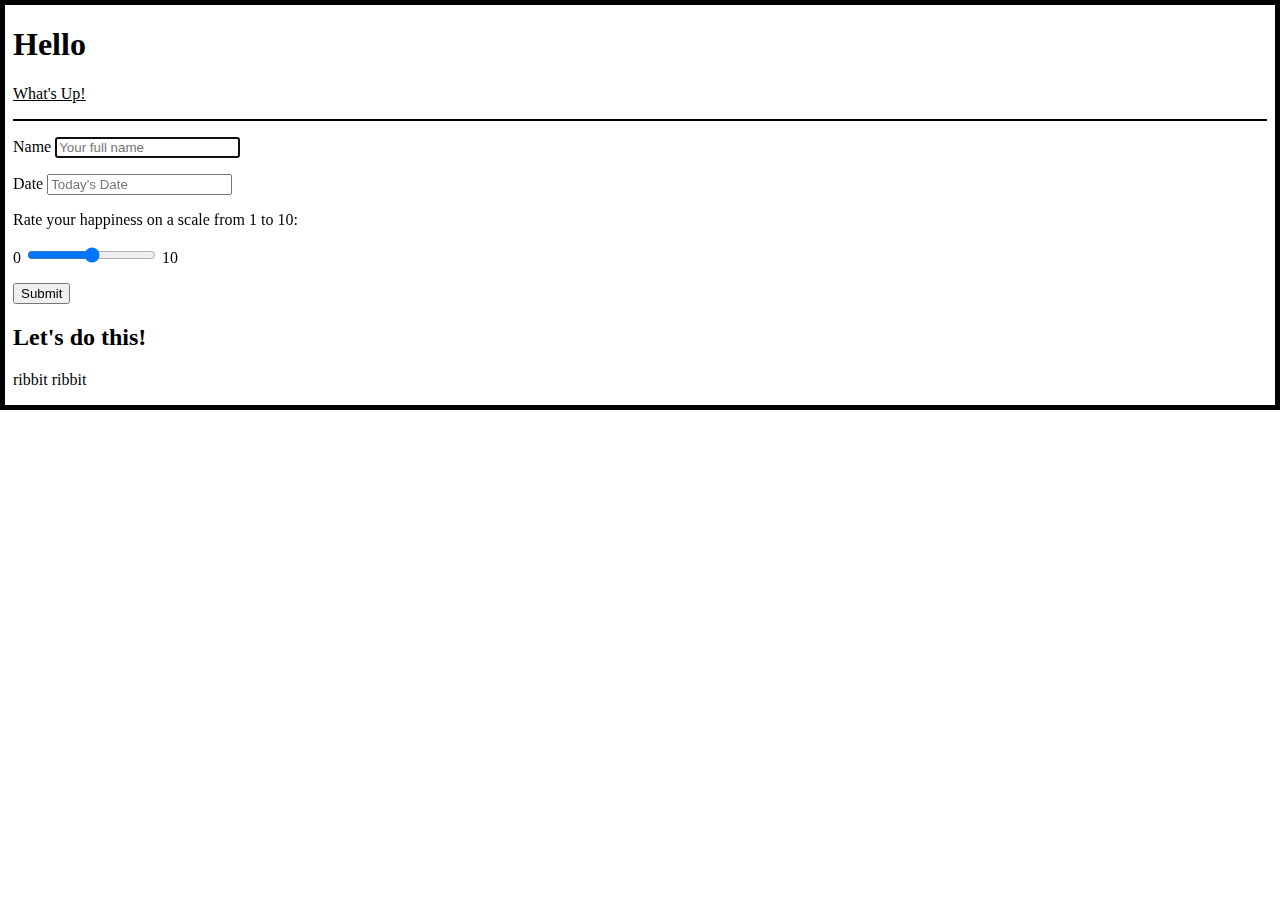
<file: Unnamed Site 2/cis152/index.html>
<!DOCTYPE html>
<html>
<head>
<meta charset="utf-8">
<title>Amazon ripoff</title>
<link rel="stylesheet" type="text/css" href="mystyle.css">
</head>

<body>

<header>
	<h1>Hello</h1>
	<p style="text-decoration: underline;">What's Up!</p>
</header>
<div id="container">
	<form name="FormUno" method="post" action="">
		<p>
			<label for="name">Name </label>
			<input type="text" name="name" id="name" placeholder="Your full name" autofocus required>
		</p>
		<p>
			<label for="date">Date </label>
			<input type="text" date="date" id="date" placeholder="Today's Date" autofocus required>
		</p>
        <p>
            <label for="age">Rate your happiness on a scale from 1 to 10:
            </label>
		</p>
        <p>
            0 <input type="range" name="age" id="age" min="0" max="10"> 10
        </p>
        <p>
           	<input type="submit" name="submit" id="submit" value="Submit">
       	</p>
	</form>
</div>
<section>
	<h2>Let's do this!</h2>
	<p>ribbit ribbit</p>
</section>
</body>
</html>
</file>
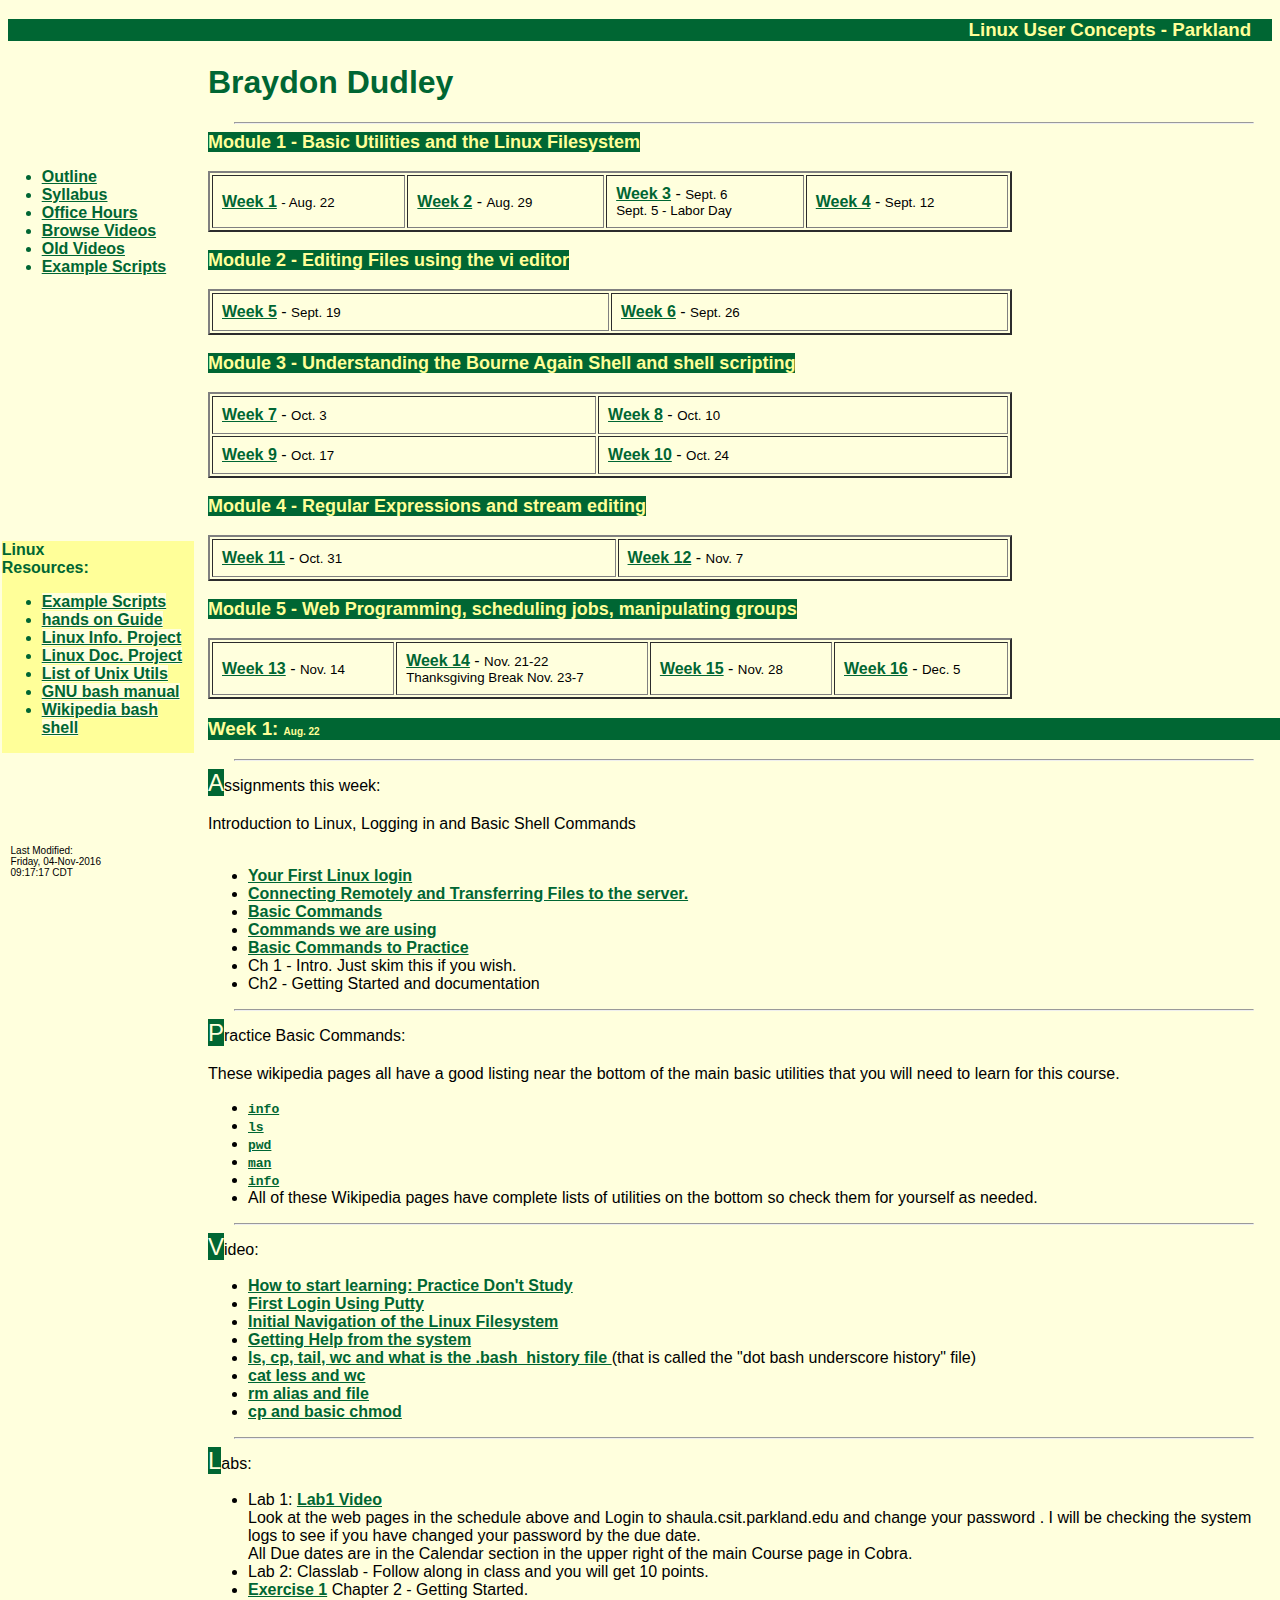
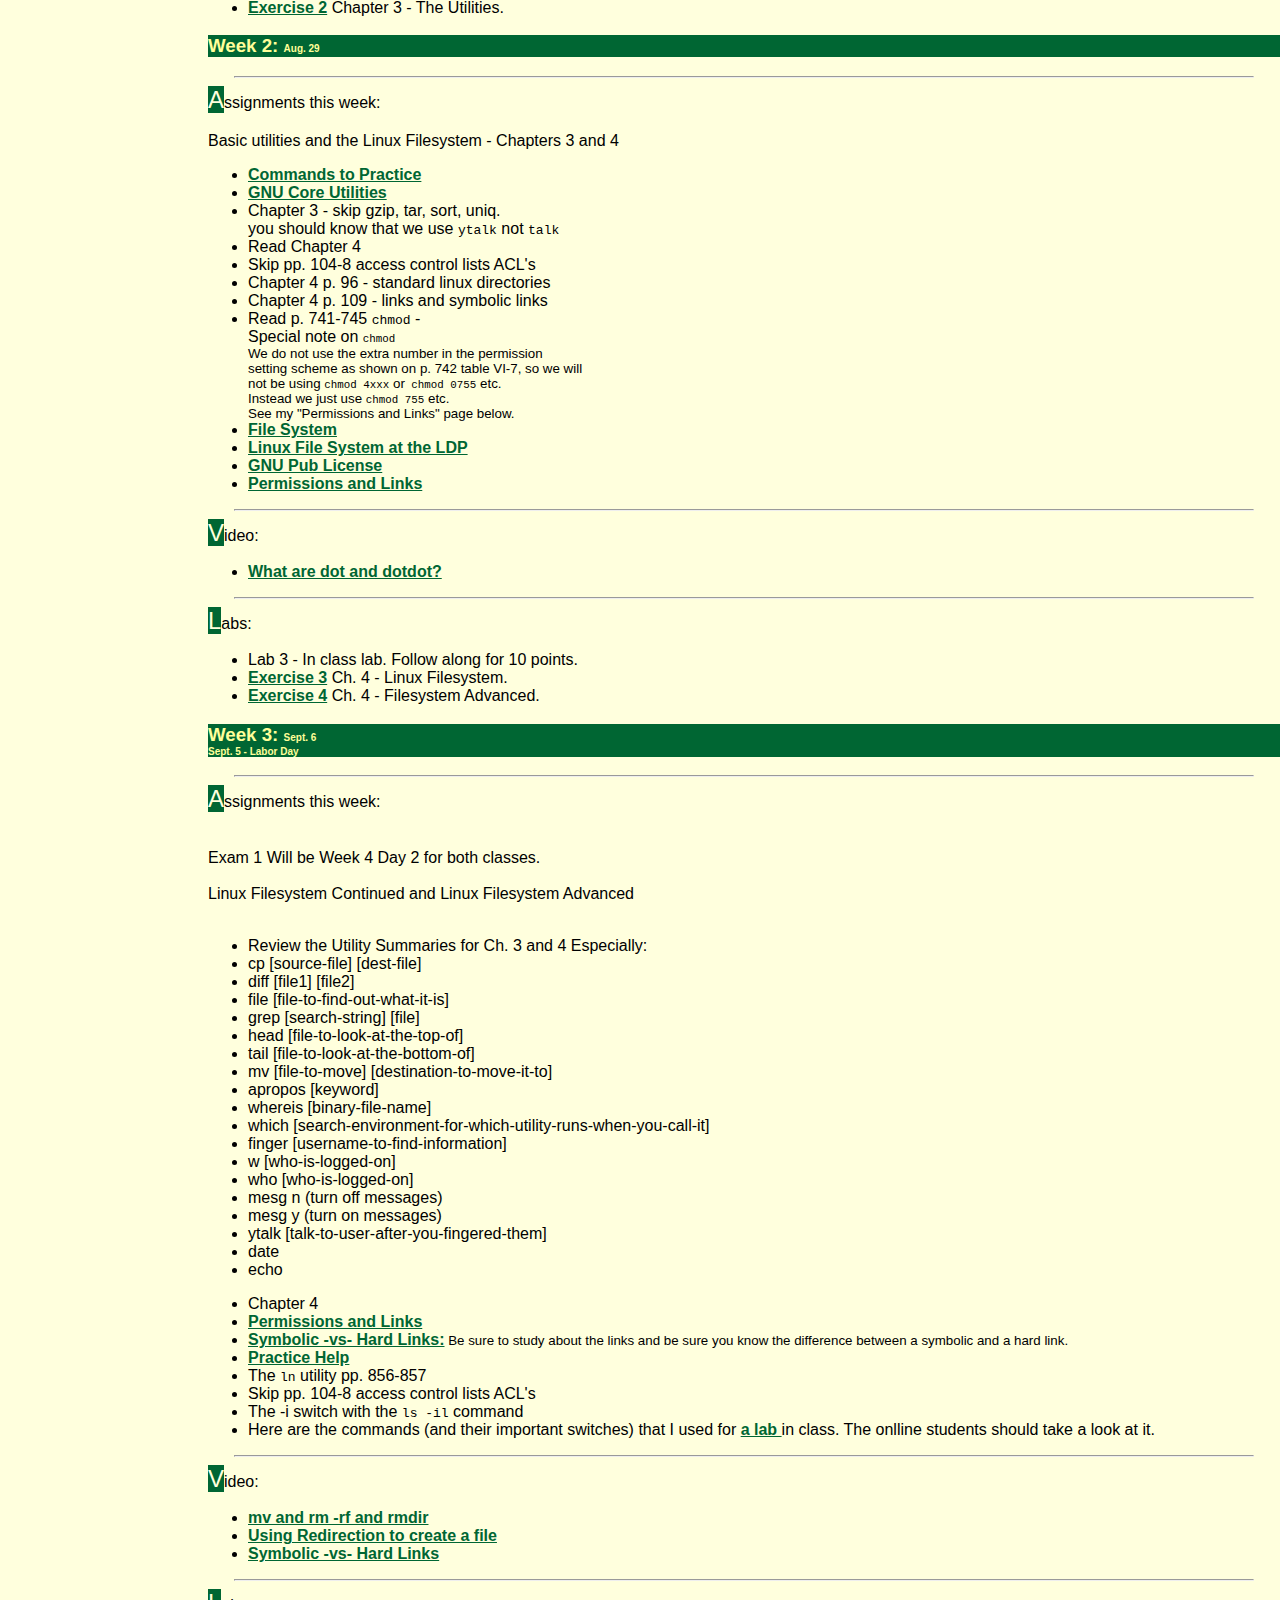
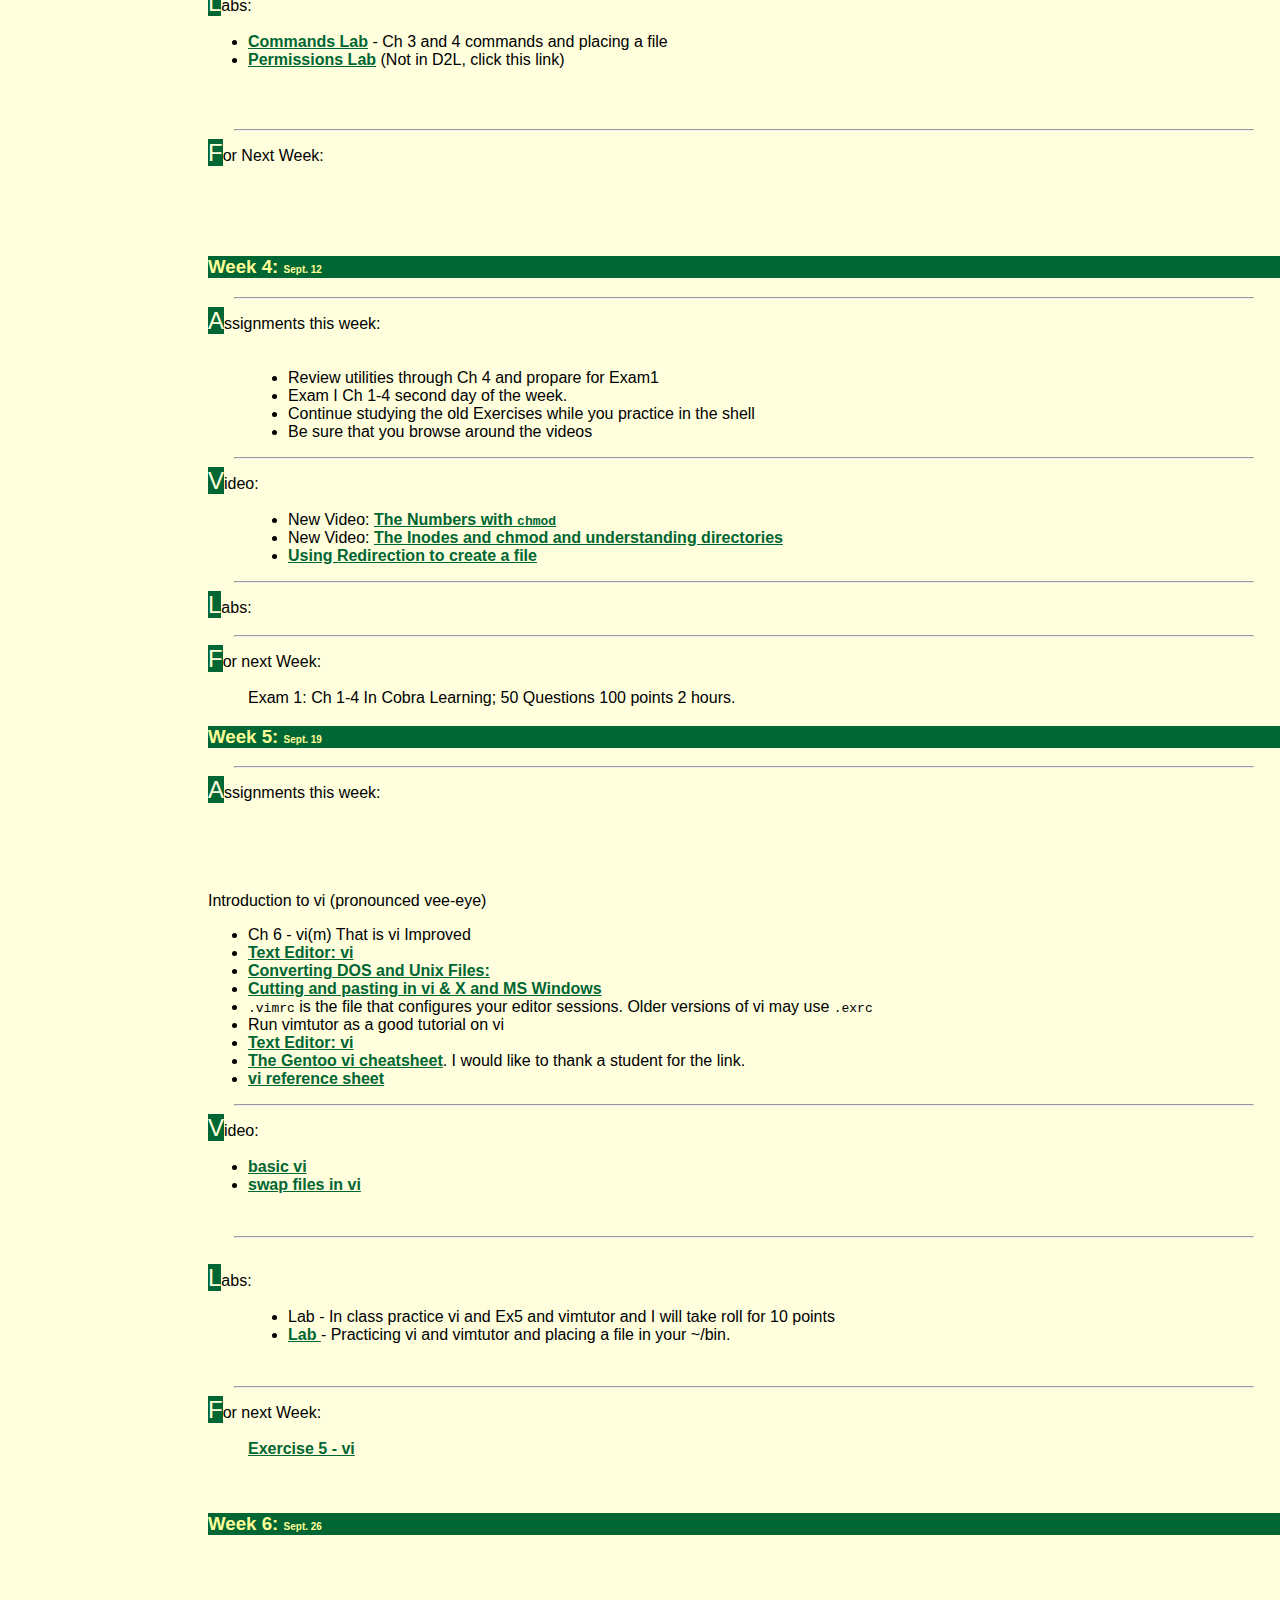
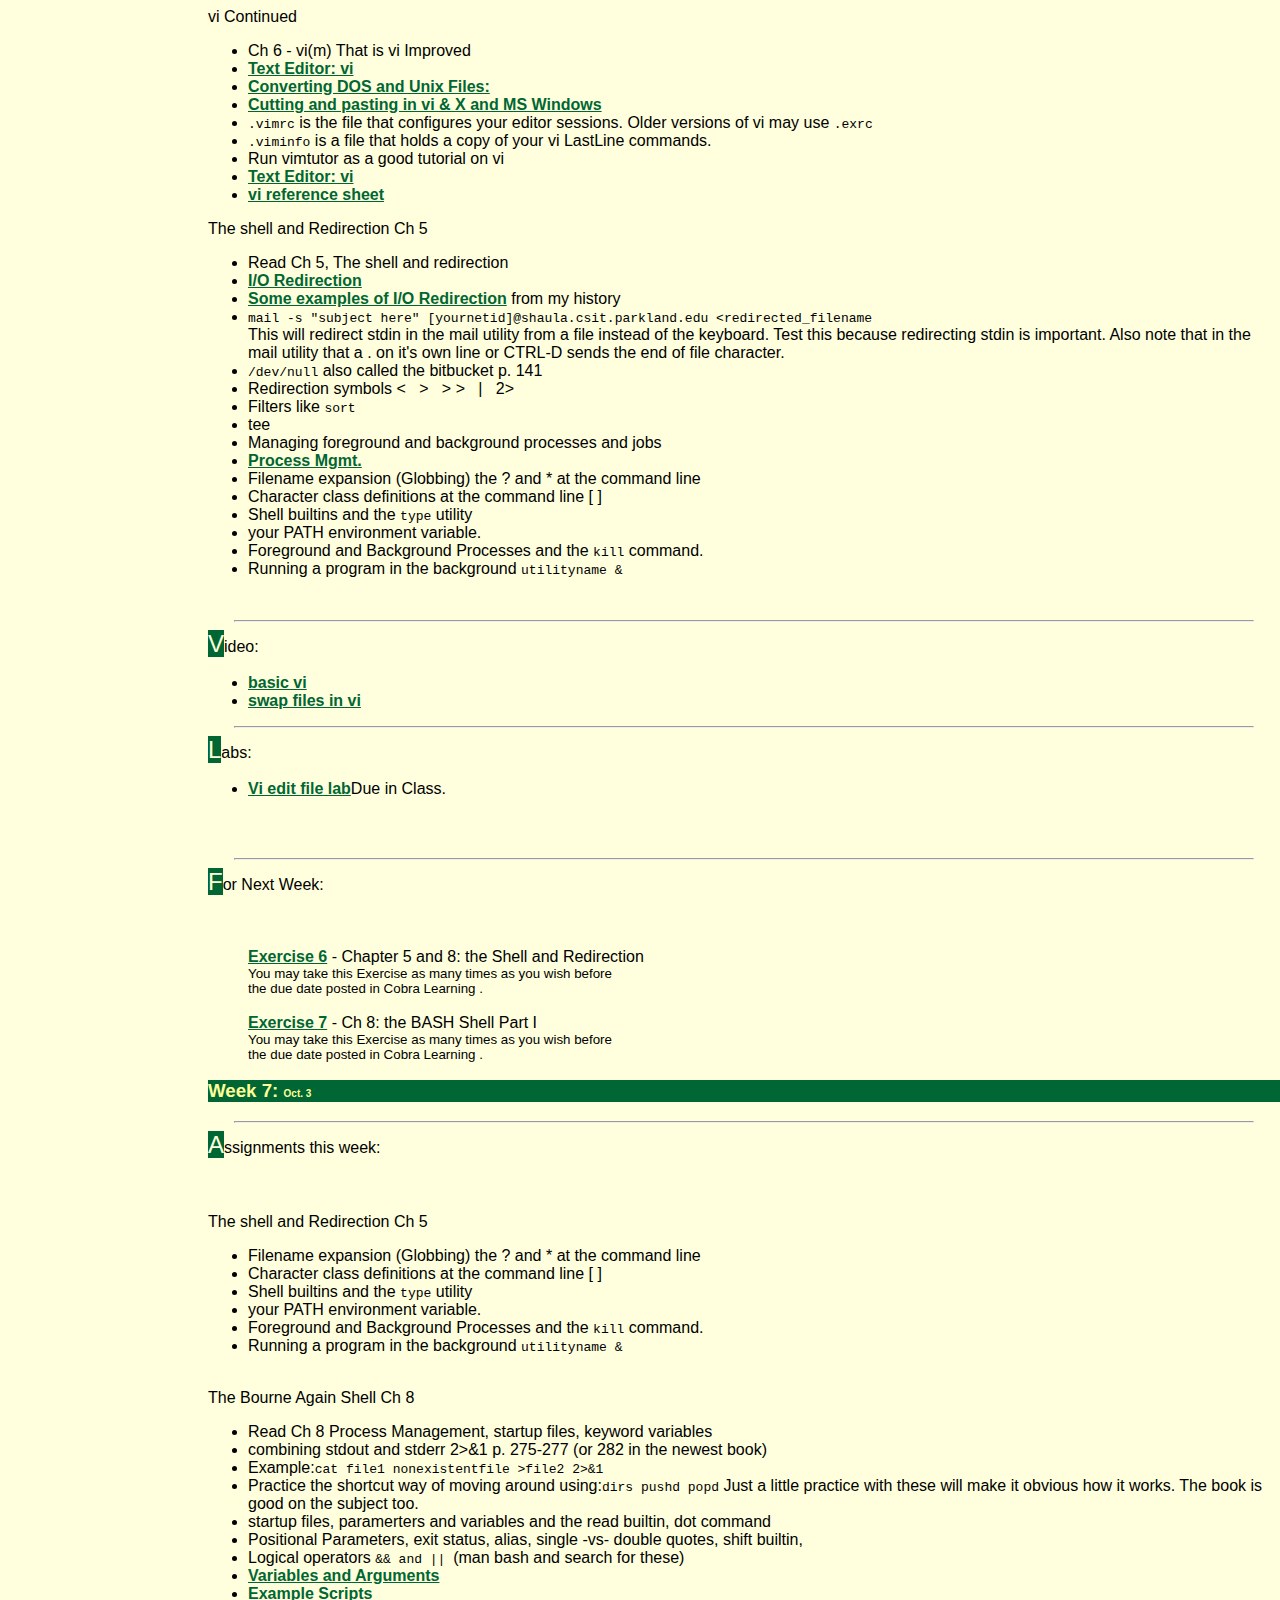
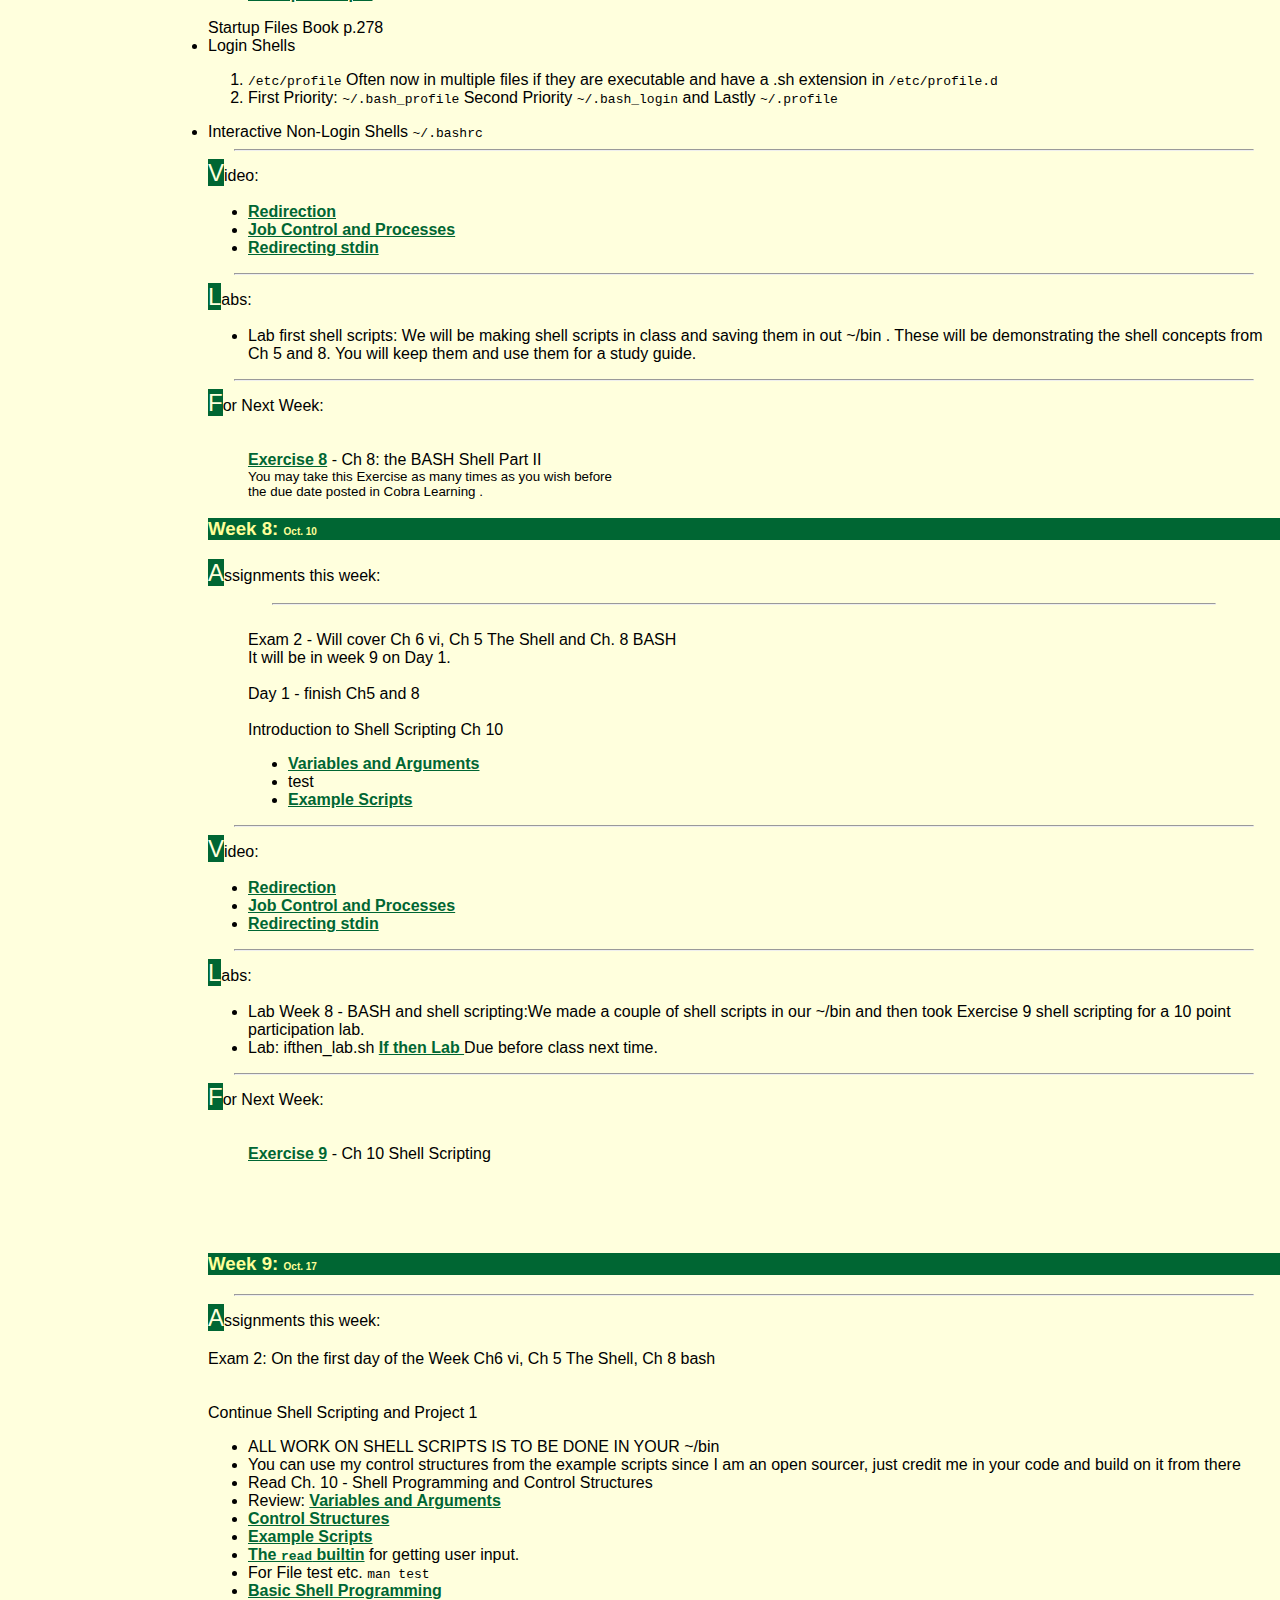
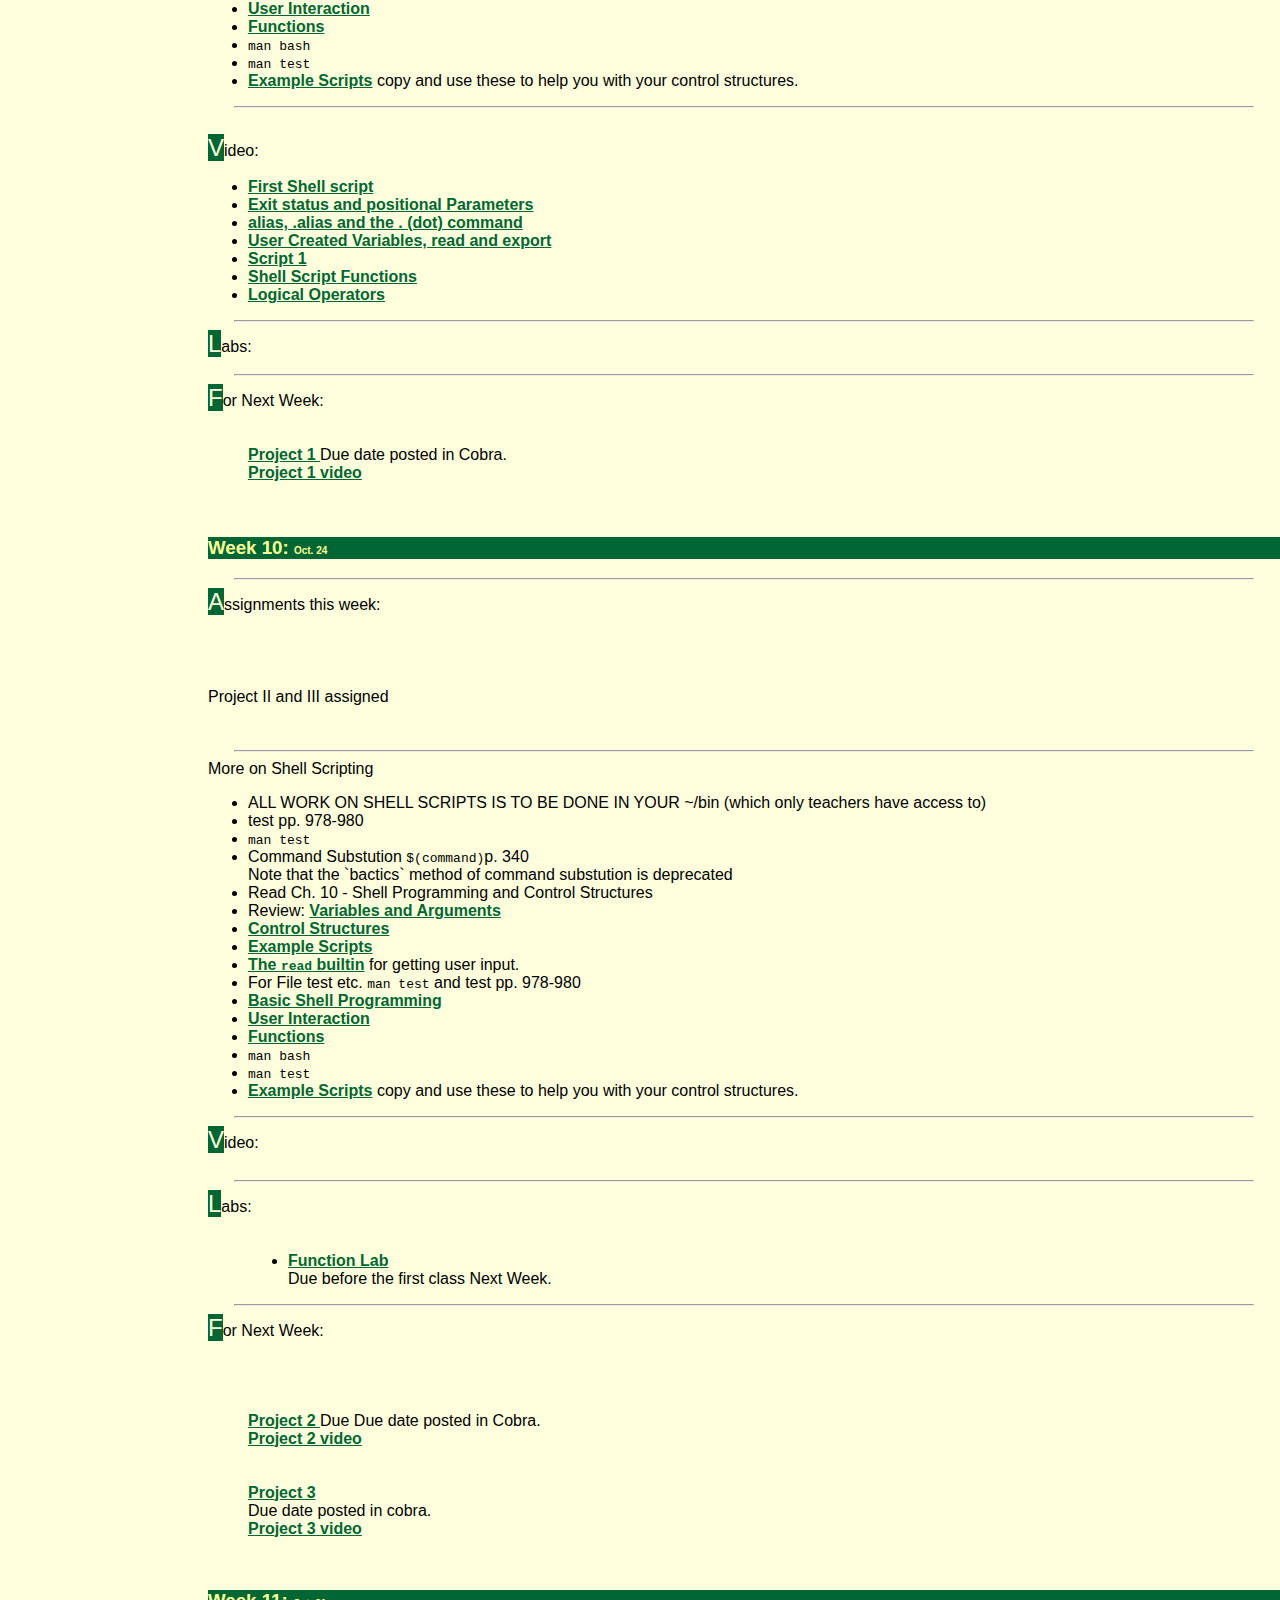
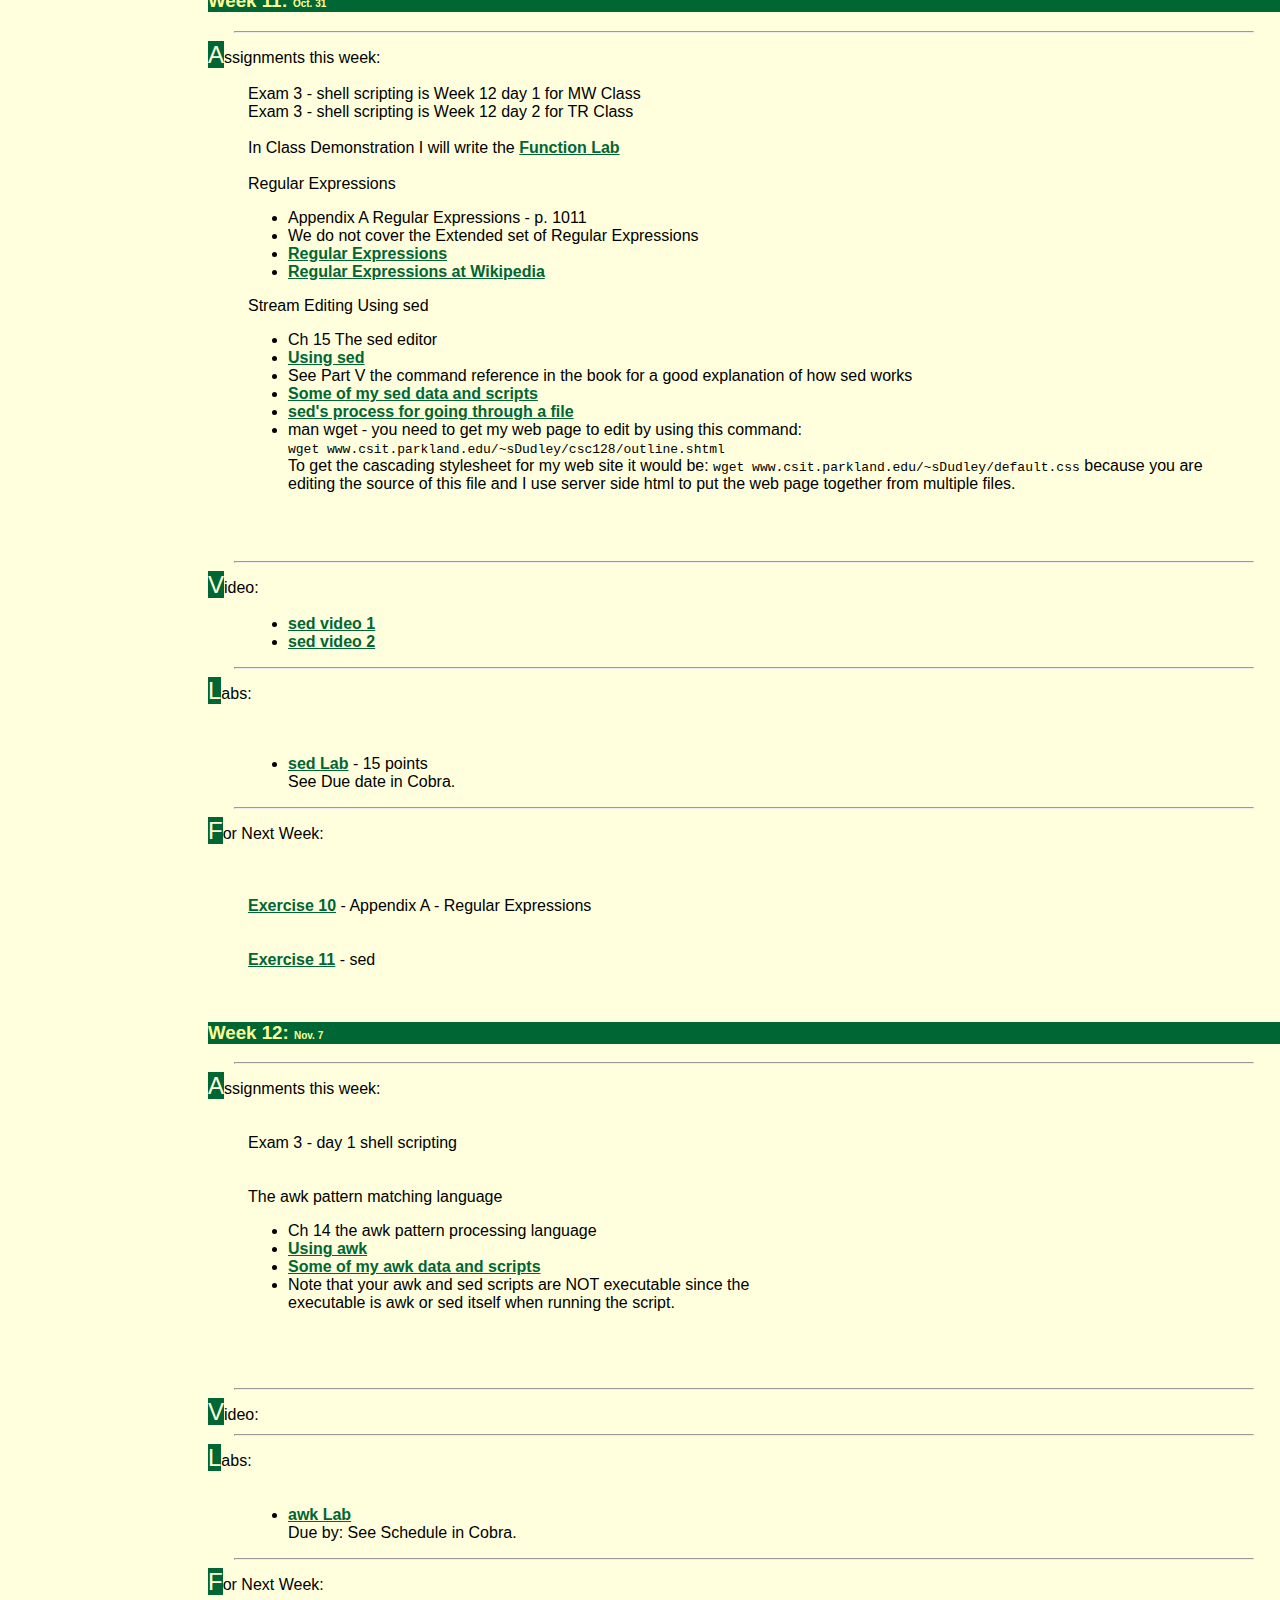
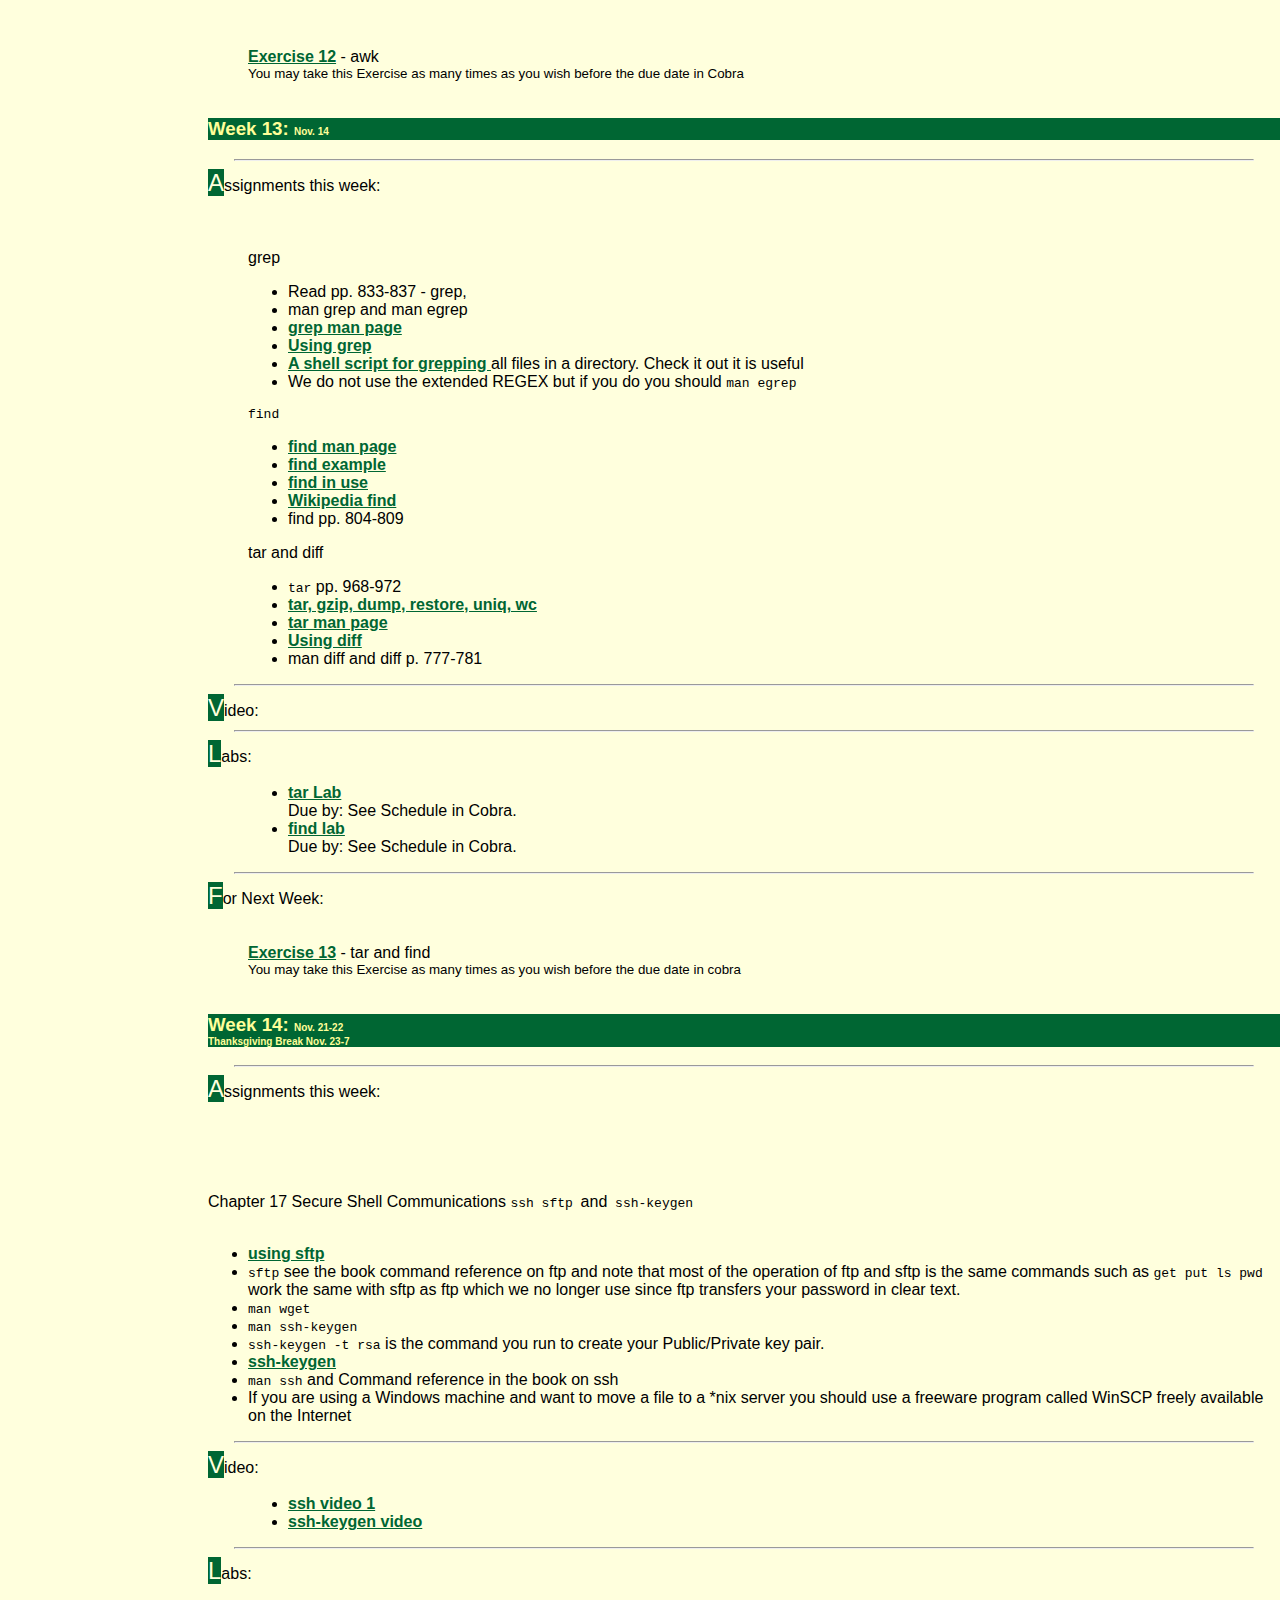
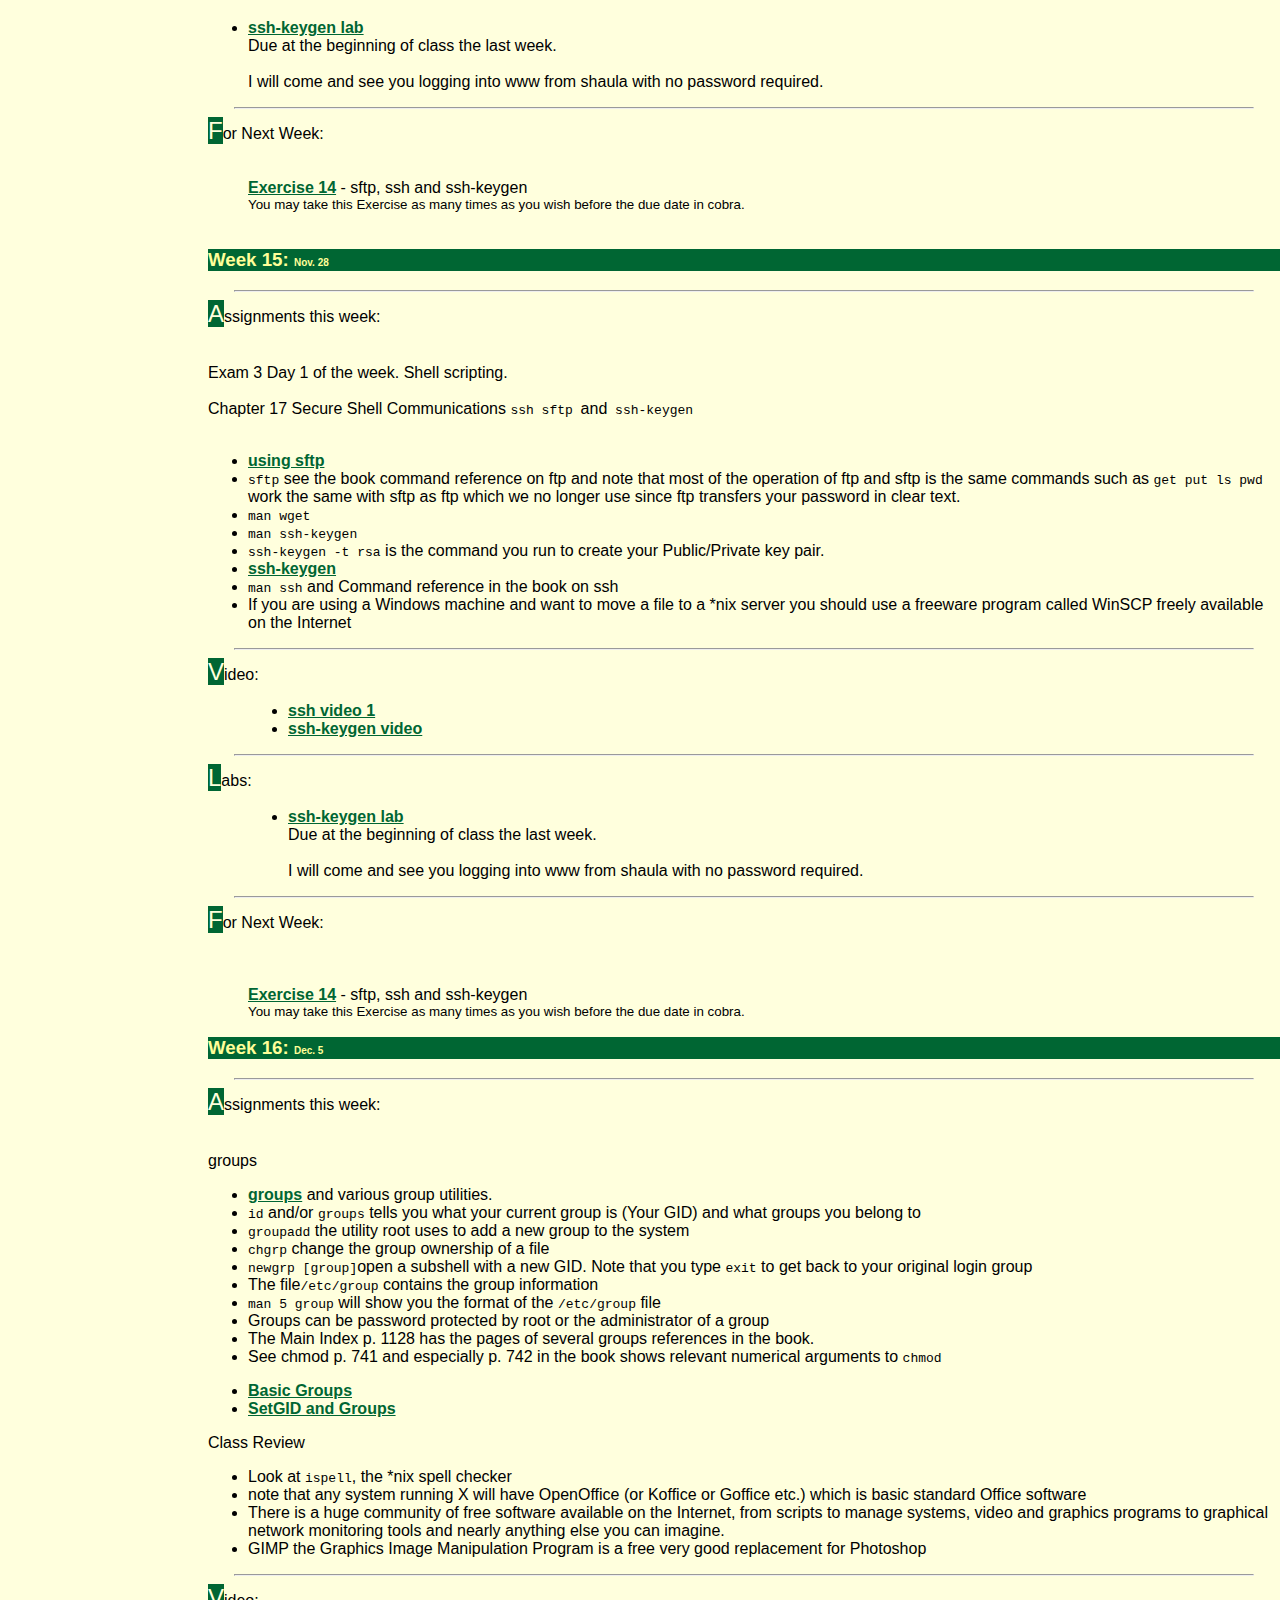
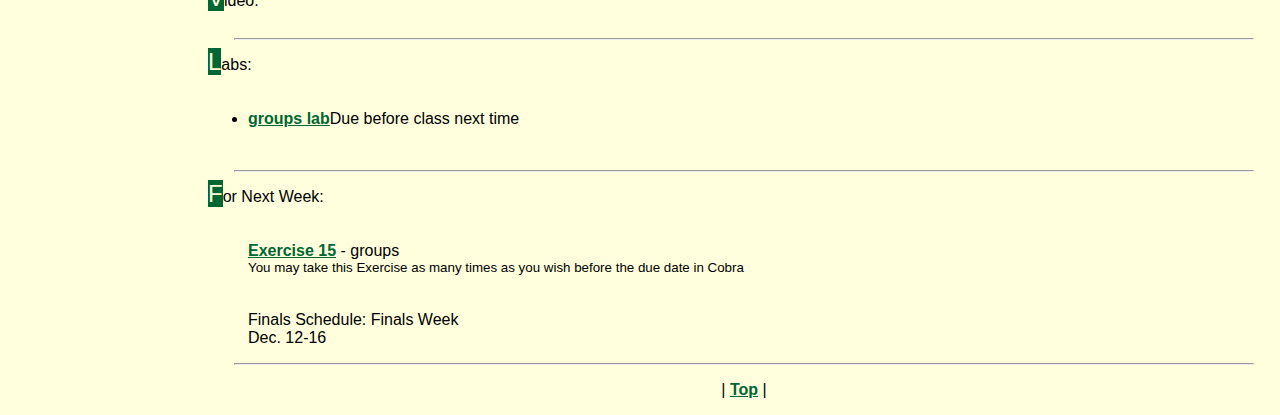
<file: Unnamed Site 2/donefile.html>
<!DOCTYPE html PUBLIC "-//W3C//DTD XHTML 1.0 Transitional//EN" "http://www.w3.org/TR/xhtml1/DTD/xhtml1-transitional.dtd">
<html xmlns="http://www.w3.org/1999/xhtml" xml:lang="en">
<head>

<title>CSC128: Class Outline Fall 16
</title>
<meta http-equiv="Content-Type" content="text/html; charset=ISO-8859-1"/>
<meta name="Author" content="Braydon Dudley , sDudley"/>
<link rel="icon" href="128.ico" type="image/favicon"/>
<link rel="stylesheet" type="text/css" href="default.css" media="screen"/>
<meta name="description" content="Course Pages for CSC128, Braydon Dudley, 
	Parkland College, Champaign, Illinois, e-mail sDudley at parkland.edu"/>
<meta name="keywords" content="Parkland College, CSC, CSIT, CSC130, CSC128,
	CSC250, Dudley, Chon "/> 

</head>

<body>
<div id="container">
<h3 align="right">
Linux User Concepts - Parkland &nbsp; &nbsp;
</h3>
<div class="col1link">
<ul>
   <li><a href="outline.shtml">Outline</a></li>
   <li><a href="syllabus.shtml">Syllabus</a></li>
   <li><a href="../office_hours.html">Office Hours</a></li>
   <li><a href="videos">Browse Videos</a></li>
   <li><a href="media">Old Videos</a></li>
   <li><a href="scripts/">Example Scripts</a></li>
  <!-- <li><a href="../search/search.shtml">Site Search</a></li>
   <li> <form method="post" action="../search/csc128search.pl">
		Search CSC128: 
		<input type="text" name="terms" size="12"/><br/>
		<input type="submit" value="Search"/> 
		<input type="hidden" name="boolean" value="AND"/>
		<input type="hidden" name="case" value="Insensitive"/>
	</form>
	</li>
	-->
</ul>
</div>

<div class="col1lowerlink">
Linux<br />Resources:
	   <ul>
<li><a href="http://www.csit.parkland.edu/~sDudley/csc128/scripts">Example Scripts</a>  </li>
 <li>
  <a href="http://www.tldp.org/LDP/intro-linux/html/">
   hands on Guide </a>
           </li>
<li><a href="http://www.linfo.org/index.html">Linux Info. Project</a>  </li>
<li><a href="http://en.tldp.org/">Linux Doc. Project</a>  </li>
<li><a href="http://en.wikipedia.org/wiki/List_of_Unix_programs" target="_blank">List of Unix Utils</a>  </li>
<!--
<li><a href="http://en.tldp.org/HOWTO/HOWTO-INDEX/index.html">LDP HOWTO's</a>  </li> -->
<li><a href="http://www.gnu.org/software/bash/manual/bashref.html"
target="_blank">GNU bash manual</a></li>
<li><a href="https://en.wikipedia.org/wiki/Bash_%28Unix_shell%29"
target="_blank">Wikipedia bash shell</a></li>


</ul>
</div>



<div class="date">Last Modified:
	<br/> Friday, 04-Nov-2016 09:17:17 CDT </div>

<div class="col2">
<h1>Braydon Dudley


<br/>
</h1>

<a name="Top"> </a>
<hr/>
<span class="biggreen">Module 1 - Basic Utilities and the Linux Filesystem</span>
<br /><br />
<table width="75%"  bgcolor="#ffffdd" border="2" cellpadding="9" cellspacing="2">
<tr>
	<td><a href="#week1">Week  1</a>
	<small>- Aug. 22
</small><br/>
	</td>
	
	<td> 
		<a href="#week2">Week 2</a> - 
		<small>Aug. 29
</small><br />
	</td>
	
	<td>
		<a href="#week3">Week 3</a> -
		<small>Sept. 6 <br>Sept. 5 - Labor Day
</small>
	</td>
		
	<td>	
		<a href="#week4">Week 4</a>  - 
		<small>Sept. 12
</small>
	</td>
</tr>
</table>
<br />
<span class="biggreen">Module 2 - Editing Files using the vi editor</span>
<br /><br />
<table width="75%"  bgcolor="#ffffdd" border="2" cellpadding="9" cellspacing="2">
<tr>
	<td><a href="#week5">Week 5</a> -
	<small>Sept. 19
</small>
	</td>
	<td> <a href="#week6">Week 6</a> -
	<small>Sept. 26
</small>
	</td>
</tr>
</table>
<br />
<span class="biggreen">Module 3 - Understanding the Bourne Again Shell and shell scripting</span>
<br /><br />
<table width="75%"  bgcolor="#ffffdd" border="2" cellpadding="9" cellspacing="2">
	<tr>	
	<td><a href="#week7">Week 7</a> -
	<small>Oct. 3
</small>
	</td>
	<td><a href="#week8">Week 8</a> -
	<small>Oct. 10
</small>
	</td>
</tr>

<tr>
<td> <a href="#week9">Week 9</a>  -
	<small>Oct. 17
</small>
	</td>
<td> <a href="#week10">Week 10</a>  -
	<small>Oct. 24
 </small>
	</td>
</tr>
</table>
<br />
<span class="biggreen">Module 4 - Regular Expressions and stream editing</span>
<br /><br />
<table width="75%"  bgcolor="#ffffdd" border="2" cellpadding="9" cellspacing="2">
<tr>
<td> <a href="#week11">Week 11</a>   -
	<small>Oct. 31
</small>
	</td>
<td> <a href="#week12">Week 12</a>  -
	<small>Nov. 7
</small>
	</td>
</tr>

</table>
<br />
<span class="biggreen">Module 5 - Web Programming, scheduling jobs, manipulating groups 
	</span>
<br /><br />
<table width="75%"  bgcolor="#ffffdd" border="2" cellpadding="9" cellspacing="2">
<tr>
<td> <a href="#week13">Week 13</a>  -
	<small>Nov. 14
</small>
	</td>
<td> <a href="#week14">Week 14</a>  -
	<small>Nov. 21-22 <br />Thanksgiving Break Nov. 23-7
</small>
	</td>
<td> <a href="#week15">Week 15</a>   -
	<small>Nov. 28
</small>
	</td>
<td> <a href="#week16">Week 16</a>  -
	<small>Dec. 5
</small>
	</td>
</tr>







</table>

<div style="padding:0;">
	<!--<div>-->





</div>
<!--********************************WEEK 1********************-->
<a name="week1"></a>
<h3>Week 1:
<span class="small">Aug. 22
</span>
</h3>
<object><hr/></object>
<span class="firstletter">A</span>ssignments this week:<br/> 
<br />
Introduction to Linux, Logging in  and Basic Shell Commands<br />
<br />

<ul>
	<li>
 <a href="introduction2.html"> Your First Linux login</a>
	</li>
	
	<li>
 <a href="login_remotely.html">Connecting Remotely and Transferring Files
to the server.</a> 
	</li>
	
	<li>
	<a href="basic_commands.html">Basic Commands</a>
	</li>
	
	
	
	
	<li>
 <a href="day2.txt">Commands we are using</a>
	</li>
	<li>
 <a href="commands.txt">Basic Commands to Practice</a>
	</li>
	
	<li>
 	Ch 1  -  Intro. Just skim this if you wish.
	</li>
	
	<li>
	Ch2 -  Getting Started  and documentation
	</li>
</ul>




<object><hr/></object>
<span class="firstletter">P</span>ractice Basic Commands:<br/> 
<br />
These wikipedia pages all have a good listing near the bottom of the main basic utilities
	that you will need to learn for this course.
	<ul>
		<li><a href="http://en.wikipedia.org/wiki/Info_(Unix)" target="_blank"><tt>info</tt></a> </li> 
		<li><a href="http://en.wikipedia.org/wiki/Ls" target="_blank"><tt>ls</tt></a> </li> 
		<li><a href="http://en.wikipedia.org/wiki/Pwd" target="_blank"><tt>pwd</tt></a></li> 
		<li><a href="http://en.wikipedia.org/wiki/Man_page" target="_blank"><tt>man</tt></a></li> 
		<li><a href="http://en.wikipedia.org/wiki/Info_(Unix)" target="_blank"><tt>info</tt></a></li> 
		<li>All of these Wikipedia pages have complete lists of
		utilities on the bottom so check them for yourself as
		needed.</li>
</ul>




<object><hr/></object>
<span class="firstletter">V</span>ideo:<br/> 

	<ul>
		<li> 
 <a href="videos/1a_practice/" target="_blank"> How to start learning: Practice Don't Study</a>
	</li>
		<li> 
 <a href="media/firstlogin/firstlogin.htm"> First Login Using Putty</a>
	</li>
		<li> 
 <a href="media/initial_navigation/initial_navigation.htm"> Initial Navigation of the
	 Linux Filesystem</a>
	</li>
		<li> 
 <a href="media/help/help.htm"> Getting Help from the system
	 </a>
	</li>
		<li> 
 <a href="media/ls_cp_tail_wc/ls_cp_tail_wc.htm"> ls, cp, tail, wc and what is
	 the .bash_history file
	 </a> (that is called the "dot bash underscore history" file)
	</li>
		<li> 
 <a href="media/cat_less_wc/cat_less_wc.htm"> cat less and wc 
	 </a>
	</li>
		<li> 
 <a href="media/rm_alias_file/rm_alias_file.htm"> rm alias and file 
	 </a>
	</li>
		<li> 
 <a href="media/cp_chmod/cp_chmod.htm"> cp and basic chmod 
	 </a>
	</li>
</ul>
<object><hr/></object>

<span class="firstletter">L</span>abs:<br/> 

<ul>
	<li>Lab 1:
<a href="labs/1a_lab1/" target="_blank"> Lab1 Video</a> 
	
	<br />
       	Look at the web pages in the schedule above and Login to shaula.csit.parkland.edu and change your password
. I will be checking the system logs to see if you have
changed your password by the due date. <br/>
All Due dates are in the Calendar section in the upper right of the main Course
	page in Cobra.
</li>
<!--
<li>Lab 2:  
 <a href="labs/1b_lab2/" target="_blank"> Lab2 Video</a> 
<br />

Follow along  in the shell while you are taking the Exercises and then login remotely from home and practice in the shell
and then copy your <tt>~/.bash_history</tt> to a file called <tt>~/bin/lab2.txt</tt> and I will
correct it. There should be 500 commands in your history. I will explain this 
in a video and demonstrate it. 15 points. You will need to run the command
<tt>chmod 644 ~/bin/lab2.txt </tt> so that I can see it. I will be checking that
you logged in remotely and will be checking for the copied history file.
<br />
</li>
-->
<li>Lab 2: Classlab - Follow along in class and you will get 10 points.  </li>


<li>
<a href="http://cobra.parkland.edu" target="_blank">Exercise 1</a> Chapter 2 -
Getting Started. 
</li>
<li>
<a href="http://cobra.parkland.edu" target="_blank">Exercise 2</a> Chapter 3 -
The Utilities. 
</li>

</ul>
</blockquote>


<!-- *********************WEEK 2******************** -->
<a name="week2"></a>
<h3>Week 2:
<span class="small">Aug. 29
</span>
</h3>


<object><hr/></object>
<span class="firstletter">A</span>ssignments this week:<br/> 

<br />

Basic utilities and the Linux Filesystem - Chapters 3 and 4

<ul>

<li>
<a href="commands.txt">Commands to Practice</a>
</li>
<li>
<a href="http://en.wikipedia.org/wiki/GNU_Core_Utilities" target="_blank">GNU Core Utilities</a>
</li>
<li>
Chapter 3 - skip gzip, tar, sort, uniq. <br />
you should know that we use <tt>ytalk</tt> not <tt>talk</tt>
</li>

<li>Read Chapter 4
</li>
<li>Skip pp. 104-8  access control lists ACL's
</li>
<li>Chapter 4 p. 96 - standard linux directories
</li>
<li>Chapter 4 p. 109   - links and symbolic links
</li>

<li>Read p. 741-745 <tt>chmod</tt> -<br />
Special note on <small> <tt>chmod</tt><br />
We
do not use the extra number in the permission<br />
setting scheme as shown on p. 742 table VI-7, so we will<br />
not be using <tt>chmod 4xxx</tt> or<tt> chmod 0755</tt> etc.<br />
Instead we just use
<tt>chmod 755</tt> etc. 
<br />See my "Permissions and Links" page below.
</small></li>

<li>
	<a href="file_system.html">File System</a><br/>
</li>


<li><a href="http://www.tldp.org/LDP/intro-linux/html/chap_03.html">Linux File
System at the LDP</a>
</li>

<li>
<a href="http://www.gnu.org/copyleft/gpl.html">GNU Pub License</a>
</li>
<li>
<a href="permissions_and_links.html">Permissions and Links</a>
</li>

</ul>

<object><hr /></object>
<span class="firstletter">V</span>ideo:<br/>
<ul>
	<li><a href="http://www.csit.parkland.edu/~sDudley/csc128/videos/faq/dot_dotdot/" target="_blank"> What are dot and dotdot?</a>     </li>


</ul>







<object><hr /></object>
<span class="firstletter">L</span>abs:<br/>
<ul>
	<li>Lab 3 - In class lab. Follow along for 10 points.
	 </li>

	<li>
	<a href="http://cobra.parkland.edu" target="_blank">Exercise 3</a> Ch. 4 - Linux Filesystem. </li>

<li>
<a href="http://cobra.parkland.edu" target="_blank">Exercise 4</a> Ch. 4 - 
	Filesystem Advanced.  </li>
</ul>







<!-- *********************WEEK 3******************** -->
<a name="week3"></a>
<h3>Week 3:
<span class="small">Sept. 6 <br>Sept. 5 - Labor Day
</span>
</h3>


<object><hr/></object>
<span class="firstletter">A</span>ssignments this week:<br/> 
<br />
<br />Exam 1 Will be Week 4 Day 2 for both classes.
<br />
<br />
Linux Filesystem Continued and Linux Filesystem  Advanced
<br />
<br />
<ul>
<li>Review the Utility Summaries for Ch. 3 and 4 Especially:</li>
<li>cp [source-file] [dest-file]   </li>
<li>diff [file1] [file2]   </li>
<li>file [file-to-find-out-what-it-is]   </li>
<li>grep [search-string] [file]   </li>
<li>head [file-to-look-at-the-top-of]   </li>
<li>tail [file-to-look-at-the-bottom-of]   </li>
<li>mv [file-to-move] [destination-to-move-it-to]   </li>
<li>apropos [keyword]   </li>
<li>whereis [binary-file-name]   </li>
<li>which [search-environment-for-which-utility-runs-when-you-call-it]   </li>
<li>finger [username-to-find-information]   </li>
<li>w [who-is-logged-on]   </li>
<li>who [who-is-logged-on]   </li>
<li>mesg n (turn off messages)   </li>
<li>mesg y (turn on messages)   </li>
<li>ytalk [talk-to-user-after-you-fingered-them]   </li>
<li>date   </li>
<li>echo    </li>
</ul>

<ul>
<li>Chapter 4 </li>
<li><a href="permissions_and_links.html"> Permissions and Links</a> </li>
<li><a href="permissions_and_links.html#links"> Symbolic -vs- Hard Links:</a><small> Be sure 
to study about the links and be sure you know the difference between a
symbolic and a hard link.</small></li>
<li><a href="practice.txt"> Practice Help</a> </li>
<li>The <tt>ln</tt> utility pp. 856-857</li>
<li>Skip pp. 104-8  access control lists ACL's </li>
<li>The -i switch with the <tt>ls -il</tt> command </li>
<li>Here are the commands (and their important switches) that I used for <a
	href="lab_commands.txt">a lab </a>in
class. The onlline students should take a look at it.</li>
</ul>

<object><hr /></object>
<span class="firstletter">V</span>ideo:<br/>

	<ul>
		<li> 
 <a href="media/rm_rmdir/rm_rmdir.htm"> mv and rm -rf and rmdir</a>
 </li>
		<li> 
 <a href="media/redirection/redirection.htm"> Using Redirection to create a file</a>
 </li>
		<li> 
 <a href="media/symbolic_link/symbolic_link.htm"> Symbolic -vs- Hard Links</a>
 </li>
 </ul>

<object><hr /></object>
<span class="firstletter">L</span>abs:<br/>
<ul>
	<li><a href="lab_commands.txt">Commands Lab</a> - Ch 3 and 4 commands 
and placing a file<br /> </li>
	<li>  
		<a href="lab_permissions.txt" target="_blank"> Permissions Lab</a> (Not in
D2L, click this link)
<br />
</li>	
</ul>

<br />
<br />
<object><hr/></object>
<span class="firstletter">F</span>or Next Week:<br/> 
<blockquote>




<br/>
<br/>
<br />



</blockquote>

	  
	  
	  


<!-- *********************WEEK 4******************** -->

<a name="week4"></a>
<h3>Week 4:
<span class="small">Sept. 12
</span>
</h3>


<object><hr/></object>
<span class="firstletter">A</span>ssignments this week:<br/> 
<br />
<blockquote>
	<ul>
		<li>Review utilities through Ch 4 and propare for Exam1</li>
		<li>Exam I Ch 1-4 second day of the week.
		</li>
		<li>Continue studying the old Exercises while you practice in 
		the shell  </li>
		<li>Be sure that you browse around the videos   </li>
	</ul>

</blockquote>
<object><hr /></object>
<span class="firstletter">V</span>ideo:<br/>

<blockquote>
<ul>
		<li> New Video: 
		<a href="videos/chmod_numbers/" target="_blank"> The Numbers with <tt>chmod</tt> </a>
 </li>
		<li> New Video: 
		<a href="videos/chmod_inodes/" target="_blank"> The Inodes and chmod and understanding directories</a>
 </li>
		<li> 
 <a href="media/redirection/redirection.htm"> Using Redirection to create a file</a>
 </li>
</ul>

</blockquote>



<object><hr /></object>
<span class="firstletter">L</span>abs:<br/>
<blockquote>
	<ul>
<!--
<li>Lab 6  -	Linux Filesystem Advanced
<br />In cobra.parkland.edu  Read and Understand Ch 4 and review the Exercises  and then you can take
this lab 3 times and your highest score will stick.<br />
Due by The end of class. 
</li>
-->
	</ul>
</blockquote>



<object><hr/></object>
<span class="firstletter">F</span>or next Week:<br/> 
<blockquote>

	Exam 1: Ch 1-4  In Cobra Learning; 50 Questions 100 points 2
	hours. 
</blockquote>




<!--************************WEEK 5**************************-->
<a name="week5"></a>
<h3>Week 5:
<span class="small">Sept. 19
</span>
</h3>

<object><hr/></object>
<span class="firstletter">A</span>ssignments this week:<br/> 
<br />


<blockquote>


</blockquote>



<br />


	<br /><br />	Introduction to vi (pronounced vee-eye)
<ul>

	<li>Ch 6 - vi(m) That is vi Improved </li>
	<li> <a href="vi.html">Text Editor: vi</a><br/> </li>
	<li> <a href="dos2unix.txt">Converting DOS and Unix Files:</a> </li>
	<li> <a href="cut_paste.html">Cutting and pasting in vi &amp; X and MS
	Windows</a>
	</li>
	<li><tt>.vimrc</tt> is the file that configures 
	your editor sessions. Older
	versions of vi may use <tt>.exrc</tt>
	</li>
	<li>Run vimtutor as a good tutorial on vi</li>	
	<li> <a href="vi.html">Text Editor: vi</a><br/>
	</li>
	<li> <a href="http://www.gentoo.org/doc/en/vi-guide.xml">The Gentoo vi cheatsheet</a>. I would like to thank a student for the link.<br/>
	</li>
	<li> <a href="viref.html">vi reference sheet</a><br/>
	</li>
</ul>





<object><hr /></object>
<span class="firstletter">V</span>ideo:<br/>
	<ul>
		<li> <a href="media/basic_vi/basic_vi.htm"> basic vi</a> </li>
		<li> <a href="media/swap1/swap1.htm"> swap files in vi</a> </li> 
 	</ul>









<br />
<object><hr /></object>
<br />


<span class="firstletter">L</span>abs:<br/>

<blockquote>
	<ul> 
		<li>Lab - In class practice vi and Ex5 and vimtutor and I will take roll
		for 10 points</li>
	<li><a href="vimtutor.txt" target="_blank">Lab </a> - Practicing vi and vimtutor 
	and placing a file in your ~/bin.<br /> </li>
	<!--
		<li>Lab 9: In class vi lab 1. <br /> Follow along 
		for the very first vi lab for 10 points. </li>
		-->
</ul>

</blockquote>
<br />


<object><hr/></object>
<span class="firstletter">F</span>or next Week:<br/> 
<blockquote>


<a href="http://cobra.parkland.edu" target="_blank">Exercise 5 - vi </a>  
<br/>
<br />
	<br />
</blockquote>


<!--************************WEEK 6**************************-->
<a name="week6"></a>
<h3>Week 6:
<span class="small">Sept. 26
</span>
</h3>

<span class="firstletter"> </span> 

<br />
	<br /><br />	vi Continued 
<ul>

	<li>Ch 6 - vi(m) That is vi Improved </li>
	<li> <a href="vi.html">Text Editor: vi</a><br/> </li>
	<li> <a href="dos2unix.txt">Converting DOS and Unix Files:</a> </li>
	<li> <a href="cut_paste.html">Cutting and pasting in vi &amp; X and MS
	Windows</a>
	</li>
	<li><tt>.vimrc</tt> is the file that configures 
	your editor sessions. Older
	versions of vi may use <tt>.exrc</tt>
	</li>
	<li><tt>.viminfo</tt> is a file that holds a copy of your vi LastLine commands.</li>	
	<li>Run vimtutor as a good tutorial on vi</li>	
	<li> <a href="vi.html">Text Editor: vi</a><br/>
	</li>
	<li> <a href="viref.html">vi reference sheet</a><br/>
	</li>
</ul>

	The shell and Redirection Ch 5
<ul>
<li>Read Ch 5, The shell and redirection</li>
	<li><a href="io_redirection.html"> I/O Redirection</a> </li>
	<li><a href="redirection2.txt">Some examples of  I/O Redirection</a>
	from my history </li>
	<li><tt>mail -s "subject here" [yournetid]@shaula.csit.parkland.edu
		&lt;redirected_filename </tt><br /> This  will redirect stdin in the mail
	utility from a file instead of the keyboard. Test this because
	redirecting stdin is important. Also note that in the mail utility that
	a . on it's own line or CTRL-D sends the end of file character.</li>
	<li><tt>/dev/null</tt> also called the bitbucket p. 141 </li>
	<li>Redirection symbols &lt;  &nbsp; &gt; &nbsp; &gt; &gt; &nbsp; | &nbsp; 2> </li>
	<li>Filters like <tt>sort</tt> </li>
	<li>tee </li>
	<li>Managing foreground and background processes and jobs </li>
	<li><a href="process_management.html">Process Mgmt.</a> </li>
	<li>Filename expansion (Globbing)  the ? and * at the command line  </li>
	<li>Character class definitions at the command line [ ] </li>
	<li>Shell builtins and the <tt>type</tt> utility   </li>
	<li>your PATH environment variable.   </li>
	<li>Foreground and Background Processes and the <tt>kill</tt> command.   </li>
	<li>Running a program in the background <tt>utilityname &amp;</tt>   </li>
 </ul>


<br />










<object><hr/></object>
<span class="firstletter">V</span>ideo:<br/> 
	<ul>
		<li> <a href="media/basic_vi/basic_vi.htm"> basic vi</a> </li>
		<li> <a href="media/swap1/swap1.htm"> swap files in vi</a> </li> 
	</ul>


<object><hr /></object>
<span class="firstletter">L</span>abs:<br/>





<ul>
	<li> <a href="lab_vi.txt" target="_blank">
	Vi edit file lab</a>Due in Class. </li>

</ul>




<br />
<br />


<object><hr /></object>
<span class="firstletter">F</span>or Next Week:<br/>
<blockquote>

	<br/>

<br/>
<a href="http://cobra.parkland.edu" target="_blank">Exercise 6</a> - Chapter 5 and 8: the Shell and Redirection<br/>
	<small>You may take this Exercise as many times as you wish before<br />
		the due date posted in Cobra Learning .
	</small>
	<br />
	<br />
<a href="http://cobra.parkland.edu" target="_blank">Exercise 7</a> - Ch 8: the BASH Shell Part I<br/>
	<small>You may take this Exercise as many times as you wish before<br />
		the due date posted in Cobra Learning .
	</small>

</blockquote>


<!--************************WEEK 7**************************-->
<a name="week7"></a>
<h3>Week 7:
<span class="small">Oct. 3
</span>
</h3>

<span class="firstletter"> </span> 


<object><hr/></object>
<span class="firstletter">A</span>ssignments this week:<br/> 
<br />
<br />
<br />

	The shell and Redirection Ch 5
<ul>
	<li>Filename expansion (Globbing)  the ? and * at the command line  </li>
	<li>Character class definitions at the command line [ ] </li>
	<li>Shell builtins and the <tt>type</tt> utility   </li>
	<li>your PATH environment variable.   </li>
	<li>Foreground and Background Processes and the <tt>kill</tt> command.   </li>
	<li>Running a program in the background <tt>utilityname &amp;</tt>   </li>
 </ul>






<br />
The Bourne Again Shell Ch 8 
<ul>
	<li>Read Ch 8 Process Management, startup files, 
		keyword variables
		</li>
		<li>combining stdout and stderr 2>&amp;1 p. 275-277 (or 282 in
		the newest book)</li>
		<li>Example:<tt>cat file1 nonexistentfile >file2
			2>&amp;1</tt> </li>
	<li>Practice the shortcut way of moving around using:<tt>dirs pushd
	popd</tt> Just a little practice with these will make it obvious
	how it works. The book is good on the subject too.
	</li>
	<li>startup files, paramerters and variables and the
	read builtin, dot command </li>
	<li>Positional Parameters, exit status, alias, single -vs- double quotes,
	shift builtin, </li>
	<li>Logical operators <tt>&amp;&amp; and || </tt> (man bash and
	search for these) </li>
	<li><a href="variables_and_arguments.html">Variables and Arguments</a></li>
	<li><a href="scripts/">Example Scripts</a></li>
</ul>
	Startup Files Book p.278

	<li>Login Shells
		<ol>
			<li>	<tt>/etc/profile</tt> Often now in multiple
			files if they are executable and have a .sh extension in <tt>/etc/profile.d</tt> </li>
			<li>First Priority: <tt>~/.bash_profile</tt> Second
			Priority <tt>~/.bash_login</tt> and Lastly
			<tt>~/.profile</tt></li>
		</ol>
		<li>Interactive Non-Login Shells <tt>~/.bashrc</tt></li>

	</li>
</ul>

</blockquote>
<object><hr/></object>
<span class="firstletter">V</span>ideo:<br/> 
<ul>
<li><a href="media/redirection/redirection.htm">Redirection</a> </li>
<li><a href="media/job_control/job_control.htm">Job Control and Processes</a> </li>
<li><a href="media/redir_stdin/redir_stdin.htm">Redirecting stdin</a> </li>
</ul>







	

<object><hr /></object>
<span class="firstletter">L</span>abs:<br/>

<ul>
	<li>Lab first shell scripts: We will be making shell scripts in class and
	saving them in out ~/bin . These will be demonstrating the shell
	concepts from Ch 5 and 8. You will keep them and use them for a study
	guide.</li>
	<!--
	<li>Lab : In class. Follow along in class and take the exercises
	and I will take roll for a 10 pointer.
	</li>
	<li>Lab : 	<a href="lab_redirection.txt" target="_blank">Redirection Lab</a>due before class the first day of next week.<br />
	</li> 
	-->
</ul>



<object><hr /></object>
<span class="firstletter">F</span>or Next Week:<br/>
<blockquote>


	<br />
	<a href="http://cobra.parkland.edu" target="_blank">Exercise 8</a> - Ch 8: the 
	BASH Shell Part II<br/>
	<small>You may take this Exercise as many times as you wish before<br />
		the due date posted in Cobra Learning .
	</small>




</blockquote>
<!--************************WEEK 8**************************-->
<a name="week8"></a>
<h3>Week 8:
	<span class="small">Oct. 10
</span>
	</h3>

	<span class="firstletter">A</span>ssignments this week:<br/> 
	<blockquote>




	<object><hr/></object>
	<br />
	Exam 2 - Will cover Ch 6 vi, Ch 5 The Shell and Ch. 8 BASH 
	<br />It will be in week 9 on Day 1.
	<br />
	<br />
	Day 1 - finish Ch5 and 8
	<br />
	<br />




Introduction to Shell Scripting Ch 10
	<ul>
	<li><a href="variables_and_arguments.html">Variables and Arguments</a></li>
		<li>test </li>
	<li><a href="scripts/">Example Scripts</a></li>

	</ul>	


</blockquote>
	
	
	

<object><hr/></object>
<span class="firstletter">V</span>ideo:<br/> 
	
	
<ul>
<li><a href="media/redirection/redirection.htm">Redirection</a> </li>
<li><a href="media/job_control/job_control.htm">Job Control and Processes</a> </li>
<li><a href="media/redir_stdin/redir_stdin.htm">Redirecting stdin</a> </li>
</ul>





<object><hr /></object>
<span class="firstletter">L</span>abs:<br/>
<ul>	
	<li>Lab Week 8 - BASH and shell scripting:We made a couple of
	shell scripts in our ~/bin and then took Exercise 9 shell scripting for
	a 10 point participation lab. </li>  
	<li>Lab: ifthen_lab.sh 	<a href="lab_ifthen.txt" target="_blank" >If then Lab </a> Due before class next time.
	
</ul>



	<object><hr /></object>
	<span class="firstletter">F</span>or Next Week:<br/>
	<blockquote>
	<br />
<a href="http://cobra.parkland.edu" target="_blank">Exercise 9</a> - Ch 10 Shell Scripting<br/>

	<br />
	<br />


<br />
<br />

		</blockquote>

	<!--********************************WEEK 9********************-->
	<a name="week9"></a>
	<h3>Week 9:
	<span class="small">Oct. 17
</span>
	</h3>
	<object><hr/></object>
	<span class="firstletter">A</span>ssignments this week:<br/> 

<br />
	Exam 2: On the first day of the Week Ch6 vi, Ch 5 The Shell, Ch 8 bash<br />
<br />
<br />
Continue Shell Scripting and Project 1 

<ul>
		<li>ALL WORK ON SHELL SCRIPTS IS TO BE DONE IN YOUR ~/bin </li>
		<li>You can use my control structures from the example scripts
		since I am an open sourcer, just credit me in your code and
		build on it from there</li>
	<li>Read Ch. 10 - Shell Programming and Control Structures</li>
   	<li>Review: <a href="variables_and_arguments.html">Variables and Arguments</a></li>
	<li><a href="control_structures.html">Control Structures</a></li>
	<li><a href="scripts/">Example Scripts</a></li>
	<li><a href="scripts/read.sh.txt">The <tt>read</tt> builtin</a> for getting
		user input.</li>
	<li>For File test etc. <tt> man test</tt>       </li> 
	<li><a href="basic_shell_programming.html">Basic Shell Programming</a> </li>
	<li><a href="user_interaction.html">User Interaction </a> </li>
	<li><a href="functions.html">Functions </a> </li>
	<li><tt>man bash</tt>  </li>
	<li><tt>man test</tt>  </li>
	<li><a href="scripts">Example Scripts</a> copy and use these to help you
	with your control structures.  </li>
</ul>



	<object><hr /></object>

	<br />
<span class="firstletter">V</span>ideo:<br/> 
	
	
<ul>
	<li><a href="media/first_shell_script/first_shell_script.htm" target="_blank">
	First Shell script</a></li> 
	<li><a href="media/exit_status_positional_parameters/exit_status_positional_parameters.htm" target="_blank">
	Exit status and positional Parameters</a></li> 
	<li><a href="media/alias/alias.htm" target="_blank">alias, .alias and
		the . (dot) command</a></li>
	<li><a href="media/user_vars/user_vars.htm" target="_blank">User Created
	Variables, read and export</a></li>
<li><a href="media/script1/script1.htm" target="_blank">Script 1</a></li> 
	<li><a href="media/functions/functions.htm" target="_blank">Shell Script
	Functions</a></li> 
	<li><a href="media/logical_operators/logical_operators.htm" target="_blank">
	Logical Operators</a></li> 
</ul>


	<object><hr /></object>
	<span class="firstletter">L</span>abs:<br/>
<blockquote>
	<ul>
		<!--
	<li>Lab 8: <a href="lab_first.txt" target="_blank" >First Shell Script
	</a> </li> -->

	</ul>
</blockquote>
	<object><hr /></object>
	<span class="firstletter">F</span>or Next Week:<br/>
		<blockquote>
			
	<br /><a href="project1.html" target="_blank" >
		Project 1 </a> Due date posted in Cobra. 
		<br /><a href="media/proj1/proj1.htm" target="_blank">Project 1 video</a><br />
		<br />

		<br/>


</blockquote>




<!--********************************WEEK 10*******************-->
<a name="week10"></a>
<h3>Week 10:
<span class="small">Oct. 24
</span>
</h3>
<object><hr/></object>
<span class="firstletter">A</span>ssignments this week:<br/> 
<br />
	<br />
	<br />
	<br />
	Project II and III assigned  
	<br />
	<br />
	<br />
<object><hr/></object>
	More on Shell Scripting
	<ul>
		<li>ALL WORK ON SHELL SCRIPTS IS TO BE DONE IN
			YOUR ~/bin (which only teachers have access to)</li>
		<li>test pp. 978-980   </li>
		<li><tt> man test</tt> </li>
		<li>Command Substution <tt>$(command)</tt>p. 340<br />Note that
	     the `bactics` method of command substution is deprecated	</li>
		<li>Read Ch. 10 - Shell Programming and Control Structures</li>
		<li>Review: <a href="variables_and_arguments.html">Variables and 
			Arguments</a></li>
		<li><a href="control_structures.html">Control Structures</a></li>
		<li><a href="scripts/">Example Scripts</a></li>
		<li><a href="scripts/read.sh.txt">The <tt>read</tt> builtin</a> for getting
			user input.</li>
		<li>For File test etc. <tt> man test</tt> and test pp. 978-980      </li> 
		<li><a href="basic_shell_programming.html">Basic Shell
		Programming</a> </li> 
		<li><a href="user_interaction.html">User Interaction </a> </li>
		<li><a href="functions.html">Functions </a> </li>
		<li><tt>man bash</tt>  </li>
		<li><tt>man test</tt>  </li>
		<li><a href="scripts">Example Scripts</a> copy and use these to help you
		with your control structures.  </li>
	</ul>





<object><hr /></object>
<span class="firstletter">V</span>ideo:<br/>
<br />


<object><hr /></object>
<span class="firstletter">L</span>abs:<br/>
<br />
<blockquote>
	<ul>
	<li><a href="lab_function.txt" target="_blank" >Function Lab </a>
	<br />Due before the first class Next Week.
	</li>
</ul>
</blockquote>
<object><hr /></object>
<span class="firstletter">F</span>or Next Week:<br/>
<br />
<blockquote>

	<br />
	<br /><a href="project2.html" target="_blank" >Project 2 </a>Due 
	Due date posted in Cobra.

<br /><a href="media/proj2/proj2.htm" target="_blank">Project 2 video</a><br />
<br />
	
<br /><a href="project3.html" target="_blank" >Project 3 </a>
		<br />
		Due date posted in cobra.
		<br />	
		<a href="media/proj3/proj3.htm" target="_blank">Project 3 video</a><br />
	
	
</blockquote>
		<br />



<!--********************************WEEK 11*******************-->
<a name="week11"></a>
<h3>Week 11:
<span class="small">Oct. 31
</span>
</h3>
<object><hr/></object>
<span class="firstletter">A</span>ssignments this week:<br/> 
<blockquote>
	 Exam 3 - shell scripting is Week 12 day 1 for MW Class
	<br /> Exam 3 - shell scripting is Week 12 day 2 for TR Class

	<br />
<br />
	In Class Demonstration I will write the 
	<a href="lab_function.txt" target="_blank" >Function Lab </a>
<br />
<br />
	 Regular Expressions
	<ul>
		<li>Appendix A Regular Expressions - p. 1011</li>
		<li>We do not cover the Extended set of Regular Expressions</li>
		<li><a href="regular_expressions.html">Regular Expressions</a>    </li>
	<li><a href="http://en.wikipedia.org/wiki/Regular_expressions"
	       	target="_blank">Regular Expressions at Wikipedia</a> </li>
</ul>

	 Stream Editing Using sed
	<ul>
		<li>Ch 15 The sed editor    </li>
		<li><a href="using_sed.html">Using sed</a>    </li>
		<li>See Part V the command reference in the book for a good explanation
		of how sed works</li>
		<li><a href="sed/">Some of my sed data and scripts</a>    </li>
		<li><a href="sed.txt">sed's process for going through a file</a>    </li>
		<li>man wget - you need to get my web page to edit by using this
		command:<br /> 
		<tt>wget www.csit.parkland.edu/~sDudley/csc128/outline.shtml</tt>
		<br />To get the cascading stylesheet for my web site it would
		be:
		<tt>wget www.csit.parkland.edu/~sDudley/default.css</tt>
		because you are editing the source of this file and I use server
		side html to put the web page together from multiple files.
		</li>
	</ul> 
	<br />






<br />
</blockquote>

<object><hr /></object>
<span class="firstletter">V</span>ideo:<br/>

<blockquote>
	<ul>
	<li><a href="media/sed/sed/sed.htm" target="_blank"> sed video 1</a></li> 
	<li><a href="media/sed/sed2/sed2.htm" target="_blank"> sed video 2</a></li> 
</ul>


</blockquote>
<object><hr /></object>
<span class="firstletter">L</span>abs:<br/>
<blockquote>
<br />
<ul>
	<li><a href="sed_lab.html" target="_blank"> sed Lab</a> - 15 points 
	<br />		See Due date in Cobra.  </li> 
  </ul>

</blockquote>


<object><hr /></object>
<span class="firstletter">F</span>or Next Week:<br/>
<blockquote>


		<br />
		<br />
		<a href="http://cobra.parkland.edu" target="_blank">Exercise 10</a> - 
		Appendix A - Regular Expressions <br/>


		<br /> <br />
	<a href="http://cobra.parkland.edu" target="_blank">Exercise 11</a> - sed <br/>








</blockquote>
		<br />




<!--********************************WEEK 12*******************-->
<a name="week12"></a>
<h3>Week 12:
<span class="small">Nov. 7
</span>
</h3>
<object><hr/></object>
<span class="firstletter">A</span>ssignments this week:<br/> 
<blockquote>
<br />
	 Exam 3 - day 1 shell scripting


	<br />
	<br />
	<br />
 The awk pattern matching language
<ul>
	<li>Ch 14 the awk pattern processing language    </li>
	<li><a href="using_awk.html">Using awk</a>    </li>
	<li><a href="awk/">Some of my awk data and scripts</a>    </li>
	<li>Note that your awk and sed scripts are NOT executable since the
	<br />executable is awk or sed itself when running the script.
    	</li>
</ul>
<br />


</blockquote>
<br />
<object><hr /></object>
<span class="firstletter">V</span>ideo:<br/>




<object><hr /></object>
<span class="firstletter">L</span>abs:<br/>
<br />
<blockquote>
	<ul>
<li><a href="awk_lab.txt"> awk Lab </a> 
	<br/> Due by:
	See Schedule in Cobra. </li>
	</ul>

</blockquote>


<object><hr /></object>
<span class="firstletter">F</span>or Next Week:<br/>
		<blockquote>

		<br />
		<br />
	<a href="http://cobra.parkland.edu" target="_blank">Exercise 12</a> - awk <br/>
		<small>You may take this Exercise as many times as you wish before the due date in Cobra<br />
		</small>
		<br />



		</blockquote>



<!--********************************WEEK 13*******************-->
<a name="week13"></a>
<h3>Week 13:
<span class="small">Nov. 14
</span>
</h3>
<object><hr/></object>
<span class="firstletter">A</span>ssignments this week:<br/> 
<br />
<br />
<blockquote>






grep
<ul>
	<li>Read pp.  833-837 - grep, </li>
       	<li>man grep and man egrep</li>
	<li><a href="http://www.linuxcommand.org/man_pages/grep1.html"
	       	target="_blank">grep man page</a></li>
	<li><a href="using_grep.html">Using grep</a></li>
	<li><a href="scripts/for_grep.sh.txt" target="_blank">A shell script
		for grepping </a> all files in a directory.  Check it out it
       	is useful</li>
	<li>We do not use the extended REGEX but if you do you should 
	<tt>man egrep</tt></li>
</ul>


<tt>find</tt>
<ul>
	<li><a href="http://www.linuxcommand.org/man_pages/find1.html"
	target="_blank">find man page</a> </li>
	<li><a href="find_example.txt">find example</a> </li>
	<li><a href="find_commands.txt">find in use</a> </li>
	<li><a href="http://en.wikipedia.org/wiki/Find"
		target="_blank">Wikipedia find</a> </li>
	<li>find pp. 804-809 </li>
</ul>


tar and diff
<ul> 
	<li><tt>tar</tt> pp.  968-972 </li>
	<li><a href="using_tar.html">tar, gzip, dump, restore, uniq, wc</a>
       	</li>
	<li><a href="http://www.linuxcommand.org/man_pages/tar1.html">tar
	       	man page</a> </li>
	<li> <a href="using_sed.html#diff">Using diff</a></li>
	<li>man diff and diff p.  777-781</li>
</ul>






</blockquote>
<object><hr /></object>
<span class="firstletter">V</span>ideo:<br/>









<object><hr /></object>
<span class="firstletter">L</span>abs:<br/>
<blockquote>
<ul>  

<li><a href="lab_tar.txt"> tar Lab </a> 
	<br/> Due by:
	See Schedule in Cobra. </li>
	<li> <a href="lab_find.txt">find lab</a>
	<br/> Due by:
	See Schedule in Cobra. </li>
</ul>







	</ul>
</blockquote>
<object><hr /></object>
<span class="firstletter">F</span>or Next Week:<br/>
<blockquote>

		<br />
	<a href="http://cobra.parkland.edu" target="_blank">Exercise 13</a> - tar and find <br/>
		<small>You may take this Exercise as many times as you wish before the due date in cobra<br />
		</small>
		<br />




</blockquote>

<!--********************************WEEK 14*******************-->
<a name="week14"></a>
<h3>Week 14:
<span class="small">Nov. 21-22 <br />Thanksgiving Break Nov. 23-7
</span>
</h3>
<object><hr/></object>
<span class="firstletter">A</span>ssignments this week:<br/> 
<br />
<br />
<br />
<br />
<br />
Chapter 17 Secure Shell Communications <tt>ssh sftp </tt>and<tt> ssh-keygen</tt>

<br />
<br />
<ul>
	<li><a href="communications.html#ftp" target="_blank">using sftp</a> </li>
	<li><tt>sftp</tt> see the book command reference on ftp and note that 
	most of the operation of ftp and sftp is the same
	commands such as <tt>get put ls pwd</tt> work the same with sftp as ftp
	which we no longer use since ftp transfers your password in clear text.</li>
	<li><tt>man wget</tt></li>
	<li><tt>man ssh-keygen</tt></li>
	<li><tt>ssh-keygen -t rsa</tt> is the command you run to create your
	Public/Private key pair.</li>
	<li><a href="../csc250/ssh-keygen.html">ssh-keygen</a></li>
	<li><tt>man ssh</tt> and Command reference in the book on ssh</li>
	<li>If you are using a Windows machine and want to move a file to a *nix
	server you should use a freeware program called WinSCP freely available
	on the Internet</li>
</ul>







<object><hr /></object>
<span class="firstletter">V</span>ideo:<br/>
<blockquote>
<ul>
	<li><a href="media/ssh1/ssh1.html" target="_blank"> ssh video 1</a></li> 
	<li><a href="media/ssh-keygen/ssh-keygen.html" target="_blank"> ssh-keygen video </a></li> 
</ul>





</blockquote>



<object><hr /></object>
<span class="firstletter">L</span>abs:<br/>
<br />



<ul> <li> <a href="ssh-keygen_lab.txt">ssh-keygen lab</a>
	<br/> Due at the beginning of class the last  week.<br />
	<br /> I will come and see you logging into www from shaula with no
	password required. </li> 
</ul>




<object><hr /></object>
<span class="firstletter">F</span>or Next Week:<br/>
<blockquote>
		<br />
		<a href="http://cobra.parkland.edu" target="_blank">Exercise 14</a> - 
		sftp, ssh and ssh-keygen <br/>
		<small>You may take this Exercise as many times as you wish before the due date in cobra.<br />
		</small>








<br />

</blockquote>



<!--********************************WEEK 15*******************-->
<a name="week15"></a>
<h3>Week 15:
<span class="small">Nov. 28
</span>
</h3>
<object><hr/></object>
<span class="firstletter">A</span>ssignments this week:<br/> 
<br /><br/>

Exam 3 Day 1 of the week. Shell scripting.
<br/><br/>




Chapter 17 Secure Shell Communications <tt>ssh sftp </tt>and<tt> ssh-keygen</tt>

<br />
<br />
<ul>
	<li><a href="communications.html#ftp" target="_blank">using sftp</a> </li>
	<li><tt>sftp</tt> see the book command reference on ftp and note that 
	most of the operation of ftp and sftp is the same
	commands such as <tt>get put ls pwd</tt> work the same with sftp as ftp
	which we no longer use since ftp transfers your password in clear text.</li>
	<li><tt>man wget</tt></li>
	<li><tt>man ssh-keygen</tt></li>
	<li><tt>ssh-keygen -t rsa</tt> is the command you run to create your
	Public/Private key pair.</li>
	<li><a href="../csc250/ssh-keygen.html">ssh-keygen</a></li>
	<li><tt>man ssh</tt> and Command reference in the book on ssh</li>
	<li>If you are using a Windows machine and want to move a file to a *nix
	server you should use a freeware program called WinSCP freely available
	on the Internet</li>
</ul>

<object><hr /></object>
<span class="firstletter">V</span>ideo:<br/>
<blockquote>
<ul>
	<li><a href="media/ssh1/ssh1.html" target="_blank"> ssh video 1</a></li> 
	<li><a href="media/ssh-keygen/ssh-keygen.html" target="_blank"> ssh-keygen video </a></li> 
</ul>
</blockquote>



<object><hr /></object>
<span class="firstletter">L</span>abs:<br/>

<blockquote>
<ul> <li> <a href="ssh-keygen_lab.txt">ssh-keygen lab</a>
	<br/> Due at the beginning of class the last  week.<br />
	<br /> I will come and see you logging into www from shaula with no
	password required. </li> 
</ul>
</blockquote>



<object><hr /></object>
<span class="firstletter">F</span>or Next Week:<br/>
<br />

<blockquote>

		<br />
		<a href="http://cobra.parkland.edu" target="_blank">Exercise 14</a> - 
		sftp, ssh and ssh-keygen <br/>
		<small>You may take this Exercise as many times as you wish before the due date in cobra.<br />
		</small>


</blockquote>



<!--********************************WEEK 16*******************-->
<a name="week16"></a>
<h3>Week 16:
<span class="small">Dec. 5
</span>
</h3>
<object><hr/></object>
<span class="firstletter">A</span>ssignments this week:<br/> 
<br />
<br />
	groups
	<ul>
		<li><a href="system_administration_1.html#groups" 
			target="_blank">groups</a> and various group utilities.   </li>
		<li><tt>id</tt> and/or <tt>groups</tt>  tells you what
		       your current group is (Your GID) and what groups you
		       belong to	   </li>
	       <li><tt>groupadd</tt> the utility root uses to add a new group 
	     to the system  </li>
		<li><tt>chgrp</tt>  change the group ownership of a file </li>
		<li><tt>newgrp [group]</tt>open a subshell with a new GID. Note
		that you type <tt>exit</tt> to get back to your original login
		group   </li>
		<li>The file<tt>/etc/group</tt> contains the group information  </li>
		<li><tt>man 5 group</tt> will show you the format of the
		<tt>/etc/group</tt> file  </li>
		<li>Groups can be password protected by root or the
		administrator of a group<tt></tt>   </li>
		<li>The Main Index p. 1128 has the pages of several groups references in the
		book.<tt></tt>   </li>
		<li>See chmod p. 741 and especially p. 742 in the book shows relevant numerical arguments to
		<tt>chmod</tt></li>
	</ul>


<ul>
	<li><a href="media/groups1/groups1.html" target="_blank"> Basic Groups</a></li>
<li><a href="media/group2/group2.html" target="_blank"> SetGID and Groups</a></li>
</ul>

<!--
	<br />
	Basic Web Programming and HTML
	<ul>
		<li><a href="html.html">Using html</a> </li>
		<li><a href="http://www.w3schools.com/html/" target="_blank">
		W3 html School</a> </li>
		<li><a href="html.html">Using html</a> </li>
		<li><a href="http://validator.w3.org">html validator</a> </li>
		<li><a href="http://httpd.apache.org/docs/1.3/howto/ssi.html" 
			target="_blank"> Server Side HTML</a> </li>
		<li>You can always copy the file
		/etc/skel/public_html/index.html to get a basic valid page to 
		start with	</li>
		<li>Our error log file is located on www.csit.parkland.edu at <br />
		<tt>/var/log/httpd/vhosts/www/error_log</tt>  <br />tail that file
		after you generate your error to see what your problems
		are.</li>
	</ul>

<br />



	Scheduling jobs using crontab and at
	<ul>
		<li><a href="using_crontab_at.html">crontab and at</a> </li>
		<li>
		<a href="http://en.wikipedia.org/wiki/cron" target="_blank">cron 
			at Wikipedia</a> </li>
		<li><a href="http://en.wikipedia.org/wiki/At_(Unix)" 
			target="_blank">at at Wikipedia</a> </li>
		<li><tt>man crontab</tt>   </li>
		<li><tt>man at</tt>   </li>
		<li><tt>atq </tt> and <tt>atrm</tt>   </li>
		<li>at pp. 611-614   </li>
		<li>crontab pp. 649-651   </li>
		<li><tt>crontab -e</tt> is how you edit your crontab file. It is
		opened in the vi editor and you place one instruction per line
		and is then "installed" for you in
		<tt>/var/spool/cron/[yourinstalledcrontab_file]</tt> note that
		you cannot go there and see it directly</li>
		<li>use <tt>mail</tt> to check that your cron and at jobs
		ran</li>

	</ul>



	-->




<!--
<ul>
	<li><a href="system_administration_1.html">System Administration
		1</a></li>
	<li><a href="system_administration_2.html">System Administration
		2</a></li>
	<li><tt>man 5 [file_name]</tt> Will show you section 5 of the man pages (File formats) which is the format of almost all
	configuration files, for instance run <tt>man 5 passwd</tt> and it will
	tell you about the file /etc/passwd and it's fields.</li>
	<li>Man pages located in <tt>/usr/man/man[1-9]</tt>  you can look
	through there</li>
	<li><tt>/etc/fstab</tt> the filesystem table <tt>man fstab</tt></li>
	<li><tt>/etc/mtab</tt> the mount table</li>
	<li><tt>su - [username]  </tt>switch to [user] Note the dash
	runs the users .bash_profile <tt>man su</tt>
	<li><tt>/etc/inittab</tt> take a look at this file it sets the
	"runlevels" and what runs at each runlevel.</li>

</ul>
-->



Class Review 
<ul>
	<li>Look at <tt>ispell</tt>, the *nix spell checker   </li>
	<li>note that any system running X will have OpenOffice (or Koffice or
	Goffice 
	etc.) which is basic standard Office software</li>
	<li> There is a huge community of free software available on the
	Internet, from scripts to manage systems, video and graphics programs to graphical network monitoring 
	tools and nearly anything else you can imagine.</li>
	<li>GIMP the Graphics Image Manipulation Program is a free very good
	replacement for Photoshop</li>

</ul>





<object><hr /></object>
<span class="firstletter">V</span>ideo:<br/>
<br />
<!--
	Basic Linux Web Programming and HTML
	<ul>
		<li><a href="media/basic_html/basic_html.html">basic 
			HTML and Validating your code</a> </li>
		<li><a href="media/server_sidehtml/server_sidehtml.htm">Using Server-Side HTML</a> </li>
		<li><a href="media/web_err_logs/web_err_logs.html">Checking the logs</a> on 
		www.csit.parkland.edu for errors to troubleshoot 
		your web page.</li>
	</ul>
	-->
<object><hr /></object>
<span class="firstletter">L</span>abs:<br/>
<br />
	<ul>
	<li> <a href="lab_groups.txt">groups lab</a>Due before class next time </li>
	</ul>
<br />
<!--	
	
	
		<li><a href="html_classlab.txt">html Lab</a> 
		<br/>Due by: The time of the final exam</li>
	</li>
		<li><a href="crontab_at_lab.html">crontab and at lab</a> 
		<br/>Due by: The time of the final exam</li>
</ul>
-->
<object><hr /></object>
<span class="firstletter">F</span>or Next Week:<br/>
<blockquote>
		<br />
		<a href="http://cobra.parkland.edu" target="_blank">
			Exercise 15</a> - 
		groups <br/>
		<small>You may take this Exercise as many times as you wish before the due date in Cobra<br />

		</small>
		<br />
		<br />
Finals Schedule: Finals Week <br />Dec. 12-16



</blockquote>

<object><hr /></object>
<object>
<p align="center">

| <a href="#Top">Top</a> |  

</p>
</object>
</div>
</div>



</body> 
</html>
</file>
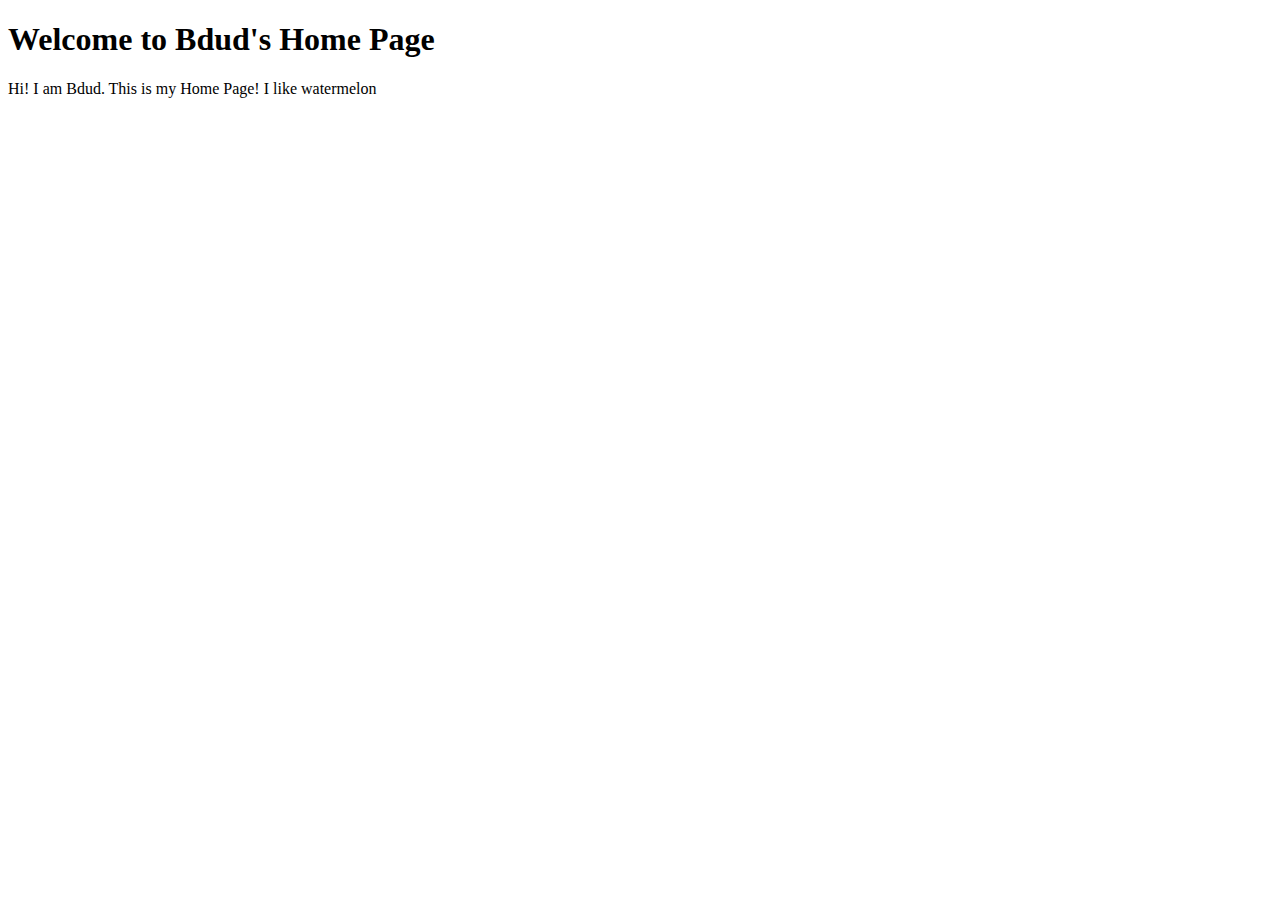
<file: Unnamed Site 2/HomePage.html>
<!DOCTYPE html>
  
<html>
<head>
<title>Bdud's Home Page</title>
</head>
<body>

<h1>Welcome to Bdud's Home Page</h1>
<p>Hi! I am Bdud.  This is my Home Page! I like watermelon</p>
</body>
</html>
</file>
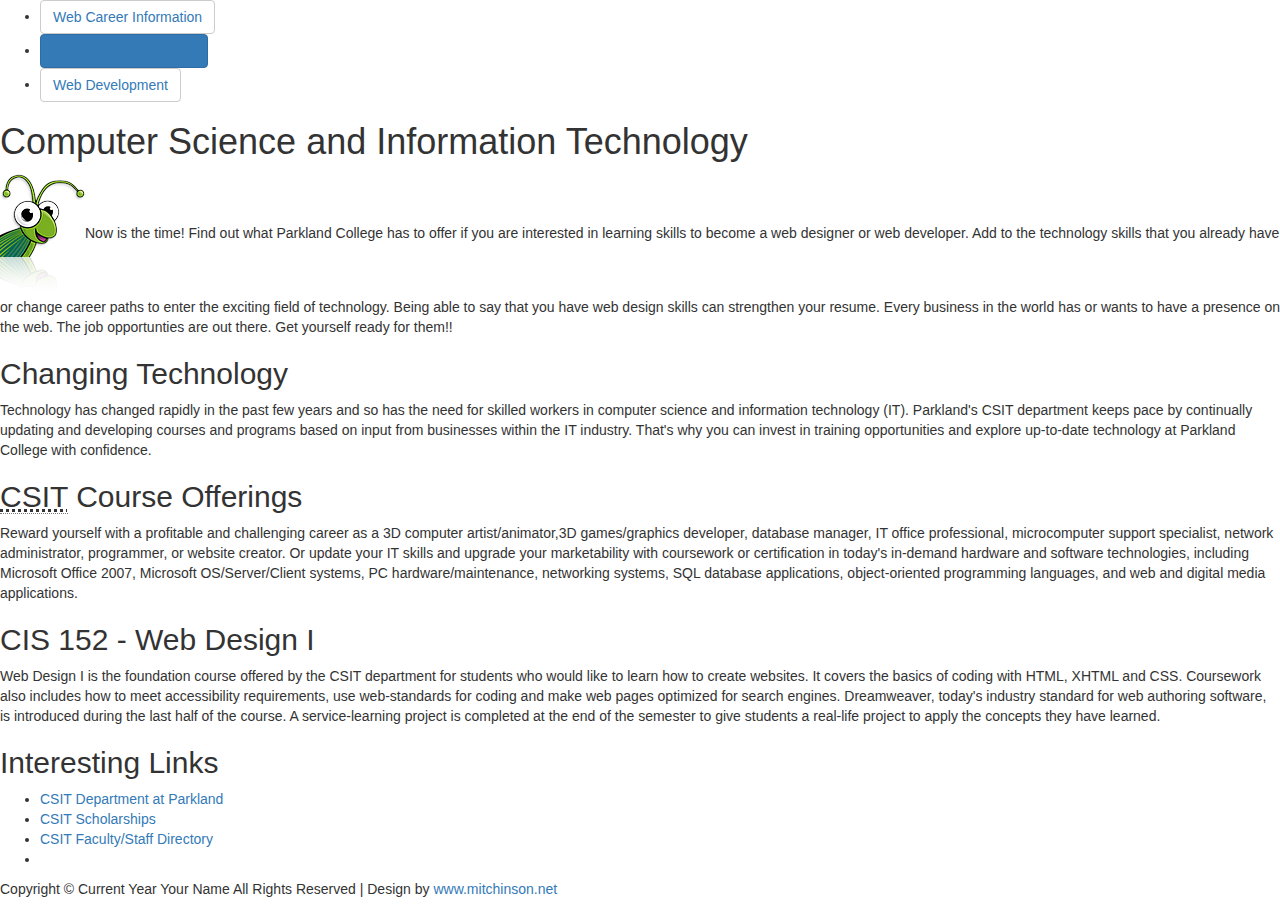
<file: Unnamed Site 2/cis152/parkland-csit5.html>
<!DOCTYPE html >

<html lang="en-US">
<head>
<meta charset="UTF-8">
<title>Parkland College Computer Science and Information Technology</title>

<!--[if lt IE 9]>
  <script src="http://html5shiv.googlecode.com/svn/trunk/html5.js"></script>
<![endif]-->
	
	<meta http-equiv="X-UA-Compatible" content="IE=edge">
 	<meta name="viewport" content="width=device-width, initial-scale=1">
  	<link rel="stylesheet" href="bootstrap.min.css">

	<!-- <link rel="stylesheet" href="styles5.css"> -->

</head>

<body>

<div id="container"> <!--beginning of the container--> 
		
<div id="banner"></div>
	<nav>
		<ul>
			<li><button type="button" class="btn btn-default"><a href="index.html">Web Career Information</a></button></li>
			<li><button type="button" class="btn btn-primary"><a class="current" href="parkland-csit5.html">Parkland College CSIT</a></button></li>
			<li><button type="button" class="btn btn-default"><a href="webdev5.html">Web Development</a></button></li>
		</ul>
	</nav>

<header>
	<h1>Computer Science and Information Technology</h1>
		<p><img src="bug.png" alt="bug" title="bug picture" width="85" height="125" class="imgleft"><span class="highlight">Now is the time!</span> Find out what Parkland College has to offer if you are interested in learning skills to become a <span class="highlight">web designer or web developer</span>. Add to the technology skills that you already have or change career paths to enter the exciting field of technology. Being able to say that you have <span class="highlight">web design skills</span> can strengthen your resume. Every business in the world has or wants to have a presence on the web. The job opportunties are out there. <span class="highlight">Get yourself ready for them!!</span></p>
</header>
	
<div id="content"> <!-- start of content -->

<div id="col1">
	<h2>Changing Technology</h2>
		<p>Technology has changed rapidly in the past few years and so has the need for skilled workers in computer science and information technology (IT). Parkland's CSIT department keeps pace by continually updating and developing courses and programs based on input from businesses within the IT industry. That's why you can invest in training opportunities and explore up-to-date technology at Parkland College with confidence.</p>
</div>

<div id="col2">
	<h2><abbr title="Computer Science and Information Technology">CSIT</abbr> Course Offerings</h2>
		<p>Reward yourself with a profitable and challenging career as a 3D computer artist/animator,3D games/graphics developer, database manager, IT office professional, microcomputer support specialist, network administrator,   programmer, or website creator. Or update your IT skills and upgrade your marketability with coursework or certification in today's in-demand hardware and software technologies, including Microsoft Office 2007, Microsoft OS/Server/Client systems, PC hardware/maintenance, networking systems, SQL database applications, object-oriented programming languages, and web and digital media applications.</p>
</div>

<div id="col3">
	<h2>CIS 152 - Web Design I</h2>
		<p>Web Design I is the foundation course offered by the CSIT department for students who would like to learn how to create websites. It covers the basics of coding with HTML, XHTML and CSS. Coursework also includes how to meet accessibility requirements, use web-standards for coding and make web pages optimized for search engines. Dreamweaver, today's industry standard for web authoring software, is introduced during the last half of the course. A service-learning project is completed at the end of the semester to give students a real-life project to apply the concepts they have learned.</p>
</div>
	
<div id="col4">
	<h2>Interesting Links</h2>
  		<ul>
  			<li><a href="http://www.parkland.edu/academics/departments/csit">CSIT Department at Parkland</a></li>
  			<li><a href="http://www2.parkland.edu/csit/pm/scholarships/index.html">CSIT Scholarships</a></li>
  			<li><a href="http://your.parkland.edu/about/directory/csit.aspx">CSIT Faculty/Staff Directory</a></li>
  			<li>&#160;</li>
  		</ul>
</div>
</div> <!-- end of content -->

<footer>
	<p>Copyright &#169; Current Year Your Name All Rights Reserved | Design by <a href="http://www.mitchinson.net"> www.mitchinson.net</a></p>
</footer>


</div>  <!--end of container-->

</body>
</html>
</file>
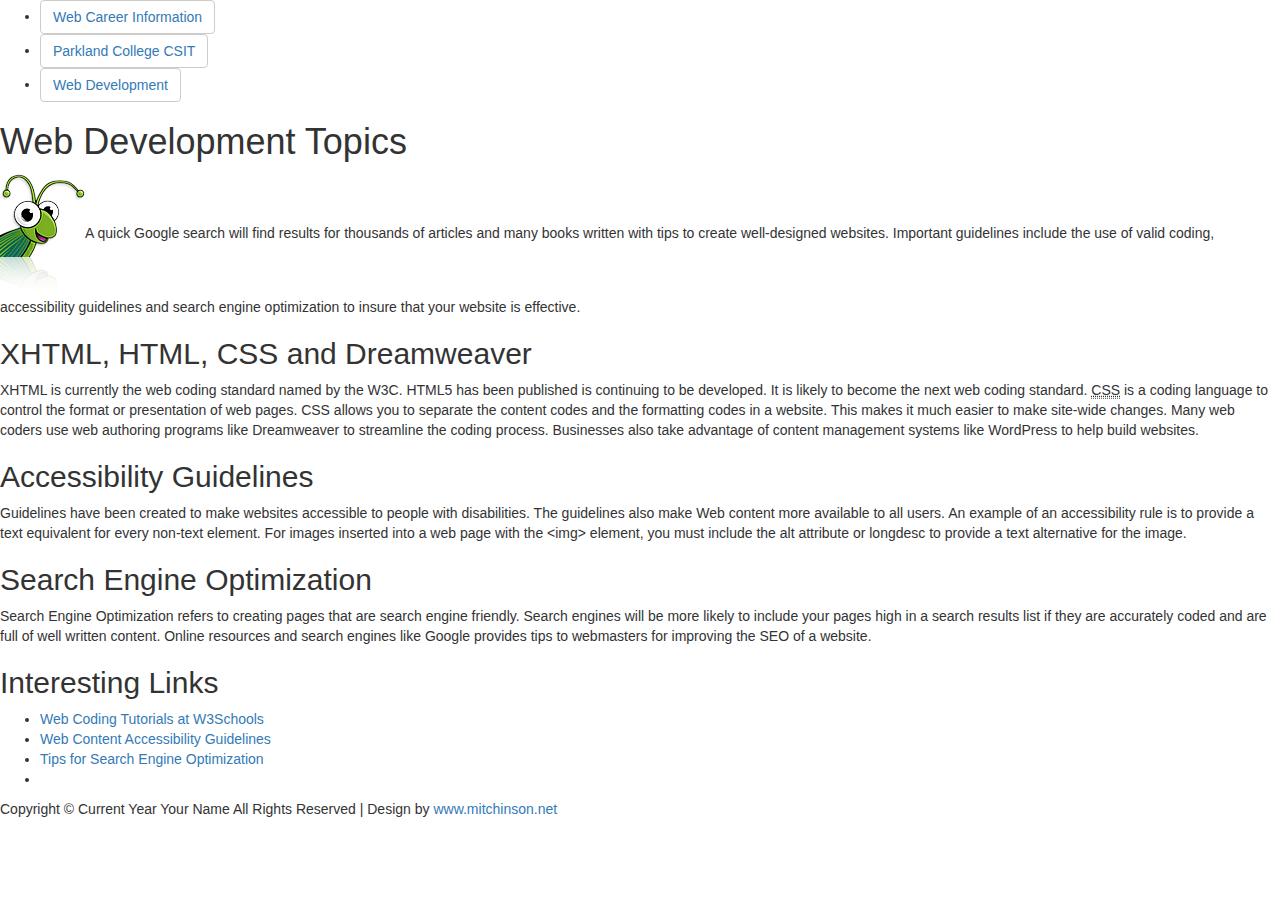
<file: Unnamed Site 2/cis152/webdev5.html>
<!DOCTYPE html >

<html lang="en-US">

<head>
<meta charset="UTF-8">
<title>Introductory Web Development</title>

<!--[if lt IE 9]>
  <script src="http://html5shiv.googlecode.com/svn/trunk/html5.js"></script>
<![endif]-->
	
	<meta http-equiv="X-UA-Compatible" content="IE=edge">
  	<meta name="viewport" content="width=device-width, initial-scale=1">
  	<link rel="stylesheet" href="bootstrap.min.css">

	<!-- <link rel="stylesheet" href="styles5.css"> -->

</head>

<body>

<div id="container"> <!--beginning of the container-->  
	
<div id="banner"></div>
	<nav>
		<ul>
			<li><button type="button" class="btn btn-default"><a href="index.html">Web Career Information</a></button></li>
			<li><button type="button" class="btn btn-default"><a href="parkland-csit5.html">Parkland College CSIT</a></button></li>
			<li><button type="button" class="btn btn-default"><a href="webdev5.html">Web Development</a></button></li>
		</ul>
	</nav>

<header>
	<h1>Web Development Topics</h1>
		<p><img src="bug.png" alt="bug" title="bug picture" width="85" height="125" class="imgleft">A quick <span class="highlight">Google search</span> will find results for thousands of articles and many books written with tips to create well-designed websites. Important guidelines include the use of <span class="highlight">valid coding, accessibility guidelines and search engine optimization</span> to insure that your website is effective.</p>
</header>
		
<div id="content"> <!-- start of content -->

<div id="col1">
	<h2>XHTML, HTML, CSS and Dreamweaver</h2>
		<p>XHTML is currently the web coding standard named by the W3C. HTML5 has been published is continuing to be developed. It is likely to become the next web coding standard.   <abbr title="Cascading Style Sheets">CSS</abbr> is a coding language to control the format or presentation of web pages. CSS allows you to separate the content codes and the formatting codes in a website. This makes it much easier to make site-wide changes. Many web coders use web authoring programs like Dreamweaver to streamline the coding process. Businesses also take advantage of content management systems like WordPress to help build websites.</p>
</div>

<div id="col2">
	<h2>Accessibility Guidelines</h2>
		<p>Guidelines have been created to make websites accessible to people with disabilities. The guidelines also make Web content more available to all users.  An example of an accessibility rule is to provide a text equivalent for every non-text element. For images inserted into a web page with the &lt;img&gt; element, you must include the alt attribute or longdesc to provide a text alternative for the image. </p>
</div>
	
<div id="col3">
	<h2>Search Engine Optimization</h2>
		<p>Search Engine Optimization refers to creating pages that are search engine friendly. Search engines will be more likely to include your pages high in a search results list if they are accurately coded and are full of well written content. Online resources and search engines like Google provides tips to webmasters for improving the SEO of a website.</p>
</div>

<div id="col4">
	<h2>Interesting Links</h2>
		<ul>
  			<li><a href="http://www.w3schools.com">Web Coding Tutorials at W3Schools</a></li>
  			<li><a href="http://www.w3.org/TR/WCAG10/">Web Content Accessibility Guidelines</a></li>
  			<li><a href="http://www.perfect-optimization.com/seo-tips.htm">Tips for Search Engine Optimization</a></li>
  			<li>&#160;</li>
		</ul>
</div>

</div> <!-- end of content -->

<footer>
	<p>Copyright &#169; Current Year Your Name All Rights Reserved | Design by <a href="http://www.mitchinson.net"> www.mitchinson.net</a></p>
</footer>

</div> <!--end of container-->

</body>
</html>
</file>
<file: Unnamed Site 2/cis152/mystyle.css>
@charset "utf-8";
/* CSS Document */

html {
	border-style: solid;
	border-width: 5px;
	positon: relative;
	animation: mymove 5s infinite;
}
	
@keyframes mymove {
	0% {background-color: #B0C1E7;}
	50% {background-color: #E7B4B5;}
	100% {background-color: #B0C1E7;}
}

header {
	border-style: solid;
	border-width: 0px 0px 2px 0px;
}
</file>
<file: Unnamed Site 2/default.css>
/*006633*/
/* link="#3333ff" alink="#5555ff" vlink="#009900" bgcolor="#ffffdd">*/
/* All Comments in stylesheets go in these */
H1 { font-family: arial, helvetica, sans-serif; color: #006633;
 	background-color: #FFFFDD} 
H2 { font-family: arial, helvetica, sans-serif; color: #006633;
	background-color: #FFFFDD} 
H3 {  font-family: arial, helvetica, sans-serif; color:
	#FFff99; background-color: #006633} 
H4 {  font-family: arial, helvetica, sans-serif; color:
	#006633; background-color: #ffffdd} 
/*body { font-family: arial, helvetica,
	sans-serif; background-color: #5555dd; color: #2244FF;} */
body { font-family: arial, helvetica,
	sans-serif; background-color: #ffffdd; color: #000000;} 
/*body { font-family: arial, helvetica,
	sans-serif; background-color: #7fff00; color: #000000;}*/
H2.yellowbackground { font-family: arial, helvetica, sans-serif;
	color: #FFFF99; background-color: #FFE292} 
/*a:visited {color: #006633; background-color: #FFFFdd; font-weight: bold} */
a:visited {color: #009900; background-color: #FFFFdd; font-weight: bold} 
a:hover {color: #006633; background-color: #FFFFFF; font-weight: bold} 
/*a:hover {color: #006633; background-color: #FFFF99; font-weight: bold} */
/*a:hover {color: #006633; background-color: #FFE292; font-weight: normal}*/ 
/*a:hover {color: #006633; background-color: #FFFFFF; font-weight: bold}*/ 
/*a:link {color: #006633; background-color:#FFFF99; font-weight: bold}*/
a:link {color: #006633; background-color:#FFFFdd; font-weight: bold}
a:active {color: #006633; background-color:#ffffFF}
/*a:active {color: #006633; background-color:#ffff99}*/
/*structure I am not sure if this is working*/
#container { margin: 0; padding: 0;}



DIV.header-info  { position:absolute; top:5ex;   left:5em }
DIV.col1link  { position:absolute; top:18ex; left: .2ex; font-family: 
	arial, helvetica, sans-serif; width:12em; font-weight: bold; color:
	#006633; background-color: #FFFFDD}
/*just changed bgcolor from FFFFDD to FFE292 per Drew also col1lowerlink didn't
 * look too good so I went back to FFFFDD*/
/* I changed it from top:54ex to top:64ex */ 
DIV.col1lowerlink { position:absolute; top:64ex; left: .2ex; font-family:
	arial, helvetica, sans-serif; width:12em; font-weight: bold; color:
	#006633; background-color: #FFFF99} 
/* only * use * div * col2 * and * col2split1 * and * 2 * and * col1lowerlink * I changed col2 from 47 to 57 width*/
DIV.col2 { position:absolute; top:5ex; left:13em; font-family:
	arial, helvetica, sans-serif} 
DIV.col2plain { position:absolute; top:5ex; left:13em; width:40em; font-family:
	arial, helvetica, sans-serif} 
DIV.col2link { position:absolute; top:18ex; left:13em; width:37em; font-size:
	large; font-weight: bold; color: #FF4500; background-color:#FFFFDD}
DIV.col2split1 { position:absolute; top:18ex; left:12em; width:13em;
	font-family: arial, helvetica, sans-serif} 
DIV.col2split2 { position:absolute; top:18ex; left:26em; width:13em;
	font-family: arial, helvetica, sans-serif} 
DIV.sectionlink { position: absolute; top:12ex; text-align: center;
	font-family: arial, helvetica, sans-serif; width: 36em; font-weight:
	bold}
DIV.credits { position:absolute; top:130ex; left: 2ex; width:12em; 
	font-family: arial, helvetica, sans-serif; font-size: x-small } 
DIV.date { position:absolute; top:160ex; left: 2ex; width:12em; font-family:
	arial, helvetica, sans-serif; font-size: x-small}
DIV.bigblue {color: #006633; background-color: #FFFFDD; font-size: large;
	font-weight: bold}
	
SPAN.biggreen {color: #FFff99; background-color: #006633; font-size: large;
	font-weight: bold} 
SPAN.blue {color: #006633; background-color: #FFFFDD ; font-weight: bold}
SPAN.online {color: #000000; background-color: #66ff99 }
SPAN.classroom {color: #000000; background-color: #FFFF00 }
#SPAN.Hybrid {color: #000000; background-color: #FFFF00 }
SPAN.Hybrid {color: #000000; background-color: #CCFFCC }
SPAN.black {color: black; background-color: #FFFFDD}
SPAN.whiteletters {font-family: Courier New, monospace; color: #ffffff; background-color: #000000}
DIV.whiteletters {font-family: Courier New, monospace; color: #ffffff; background-color: #000000}
SPAN.firstletter {font-size: x-large; color: #FFFFDD; background-color: #006633}
SPAN.caps { text-transform: uppercase} 
SPAN.text { font-size: x-small; font-weight: bold; position: relative; top:
	80ex; margin: 20em } 
SPAN.small { font-size: x-small }
SPAN.medium { font-size: small }
SPAN.bold { font-weight: bold }
SPAN.col4-font { font-size: x-small ; font-weight: bold } 
SPAN.footer-font { font-size: xx-small ; font-weight: bold }
HR { width: 95% ; color: #006633}       


@media print { font-family sans-serif
	    /* Print CSS rules go here */
	    /* Note: You need a separate @media screen group for other rules */
}
</file>
<file: Unnamed Site 2/cis152/styles5.css>
@charset "utf-8";
/* CSS Document */

#container {
	width: 922px;
	margin: 0 auto;
	border: 1px solid #E2F2EC;
}

#banner {
	width: 902px;
	height: 150px;
	padding-right: 20px;
	background: #FFF url("header.jpg") no-repeat;
	color: #000;
}

nav {
	width: auto;
	padding: 0;
	margin: 0;
	background-color: #7BB022;
	color: #000;
}


nav ul {
	list-style-type: none;
	height: 36px;
	text-transform: uppercase;
	font-size: .9em;
	font-weight: bold;
	font-family: Arial, Helvetica, sans-serif;
	border-bottom: 4px solid #366;
	border-top: 1px solid #C0E2D4;
}

nav ul li {
	display: inline;
}

nav ul li a {
	float: left;
	color: #880402;
	padding: 12px 20px 0 20px;
	height: 24px;
	background: url(linkdivider.gif) #FFF no-repeat right top;
}


header {
	width: 902px;
	height: 15em;
	padding: 10px 10px 20px 10px;
	background-color: #B6DACB;
	color: #000;
}


#content {
	width: 100%;
	background-image: url(4columns.gif);
	padding-bottom: 1em;
	overflow: auto;
}

#content p {
	margin-bottom: .75em;
}

#content ul {
	padding: 0 20px;
}


#col1, #col2, #col3, #col4 {
	margin: 10px 12px;
	padding: 0;
	width: 205px;
	float: left;
}

#col4 ul {
	padding-left: 0;
	margin-left: 0;
	width: 200px;
}

#col4 li {
	list-style-type: none;
	margin: 0;
	padding: .25em;
	border-top: 1px solid #666;
}


footer {
	width: 902px;
	margin: 0;
	padding: 10px;
	border-top: 4px solid #366;
	font-size: 90%;
	background-color: #B5DACB;
	color: #000;
}


.imgleft {
	float: left;
	padding: 10px;
}

.highlight {
	background-color: #FFF;
	color: #000;
}


nav .current, nav .current:hover {
	color: #fff;
	background: url(linkcurrent.gif) no-repeat;
}


a:link, a:visited {
	color: #880402;
}

a:hover {
	color: #00515C;
}

nav a:hover {
	background: url(linkhover.gif) no-repeat;
}


* {
	padding: 0;
	margin: 0;
}

body {
	font-family: "Century Cothic", Arial, sans-serif;
	font-size: 85%;
	line-height: 1.5em;
}

h1 {
	padding: 1em;
	font-size: 200%;
	letter-spacing: 2px;
	font-weight: lighter;
}

h2 {
	padding: 20px 35px 20px 10px;
	font-size: 125%;
	letter-spacing: 2px;
	text-transform: uppercase;
	color: #366;
	background: url(smallbug.png) no-repeat right center;
	height: 2.5em
}

a {
	text-decoration: none;
}
</file>
